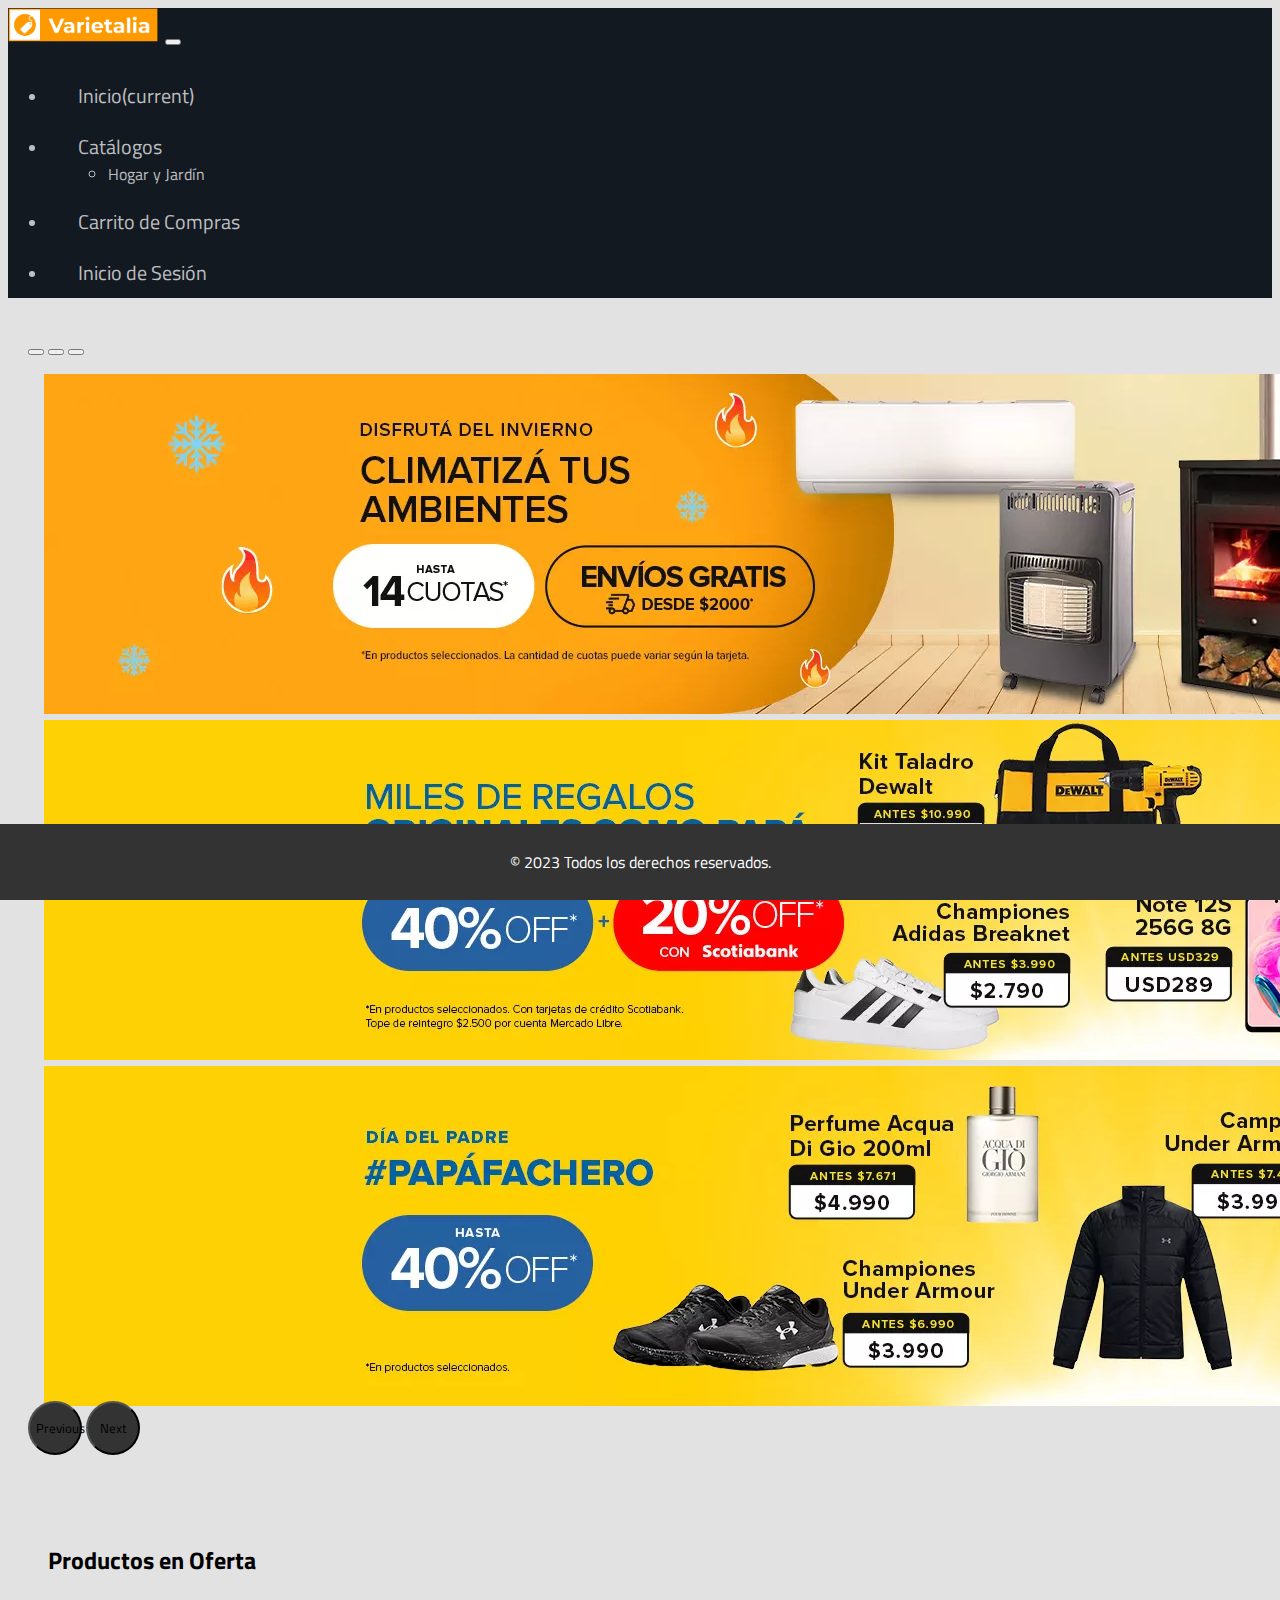
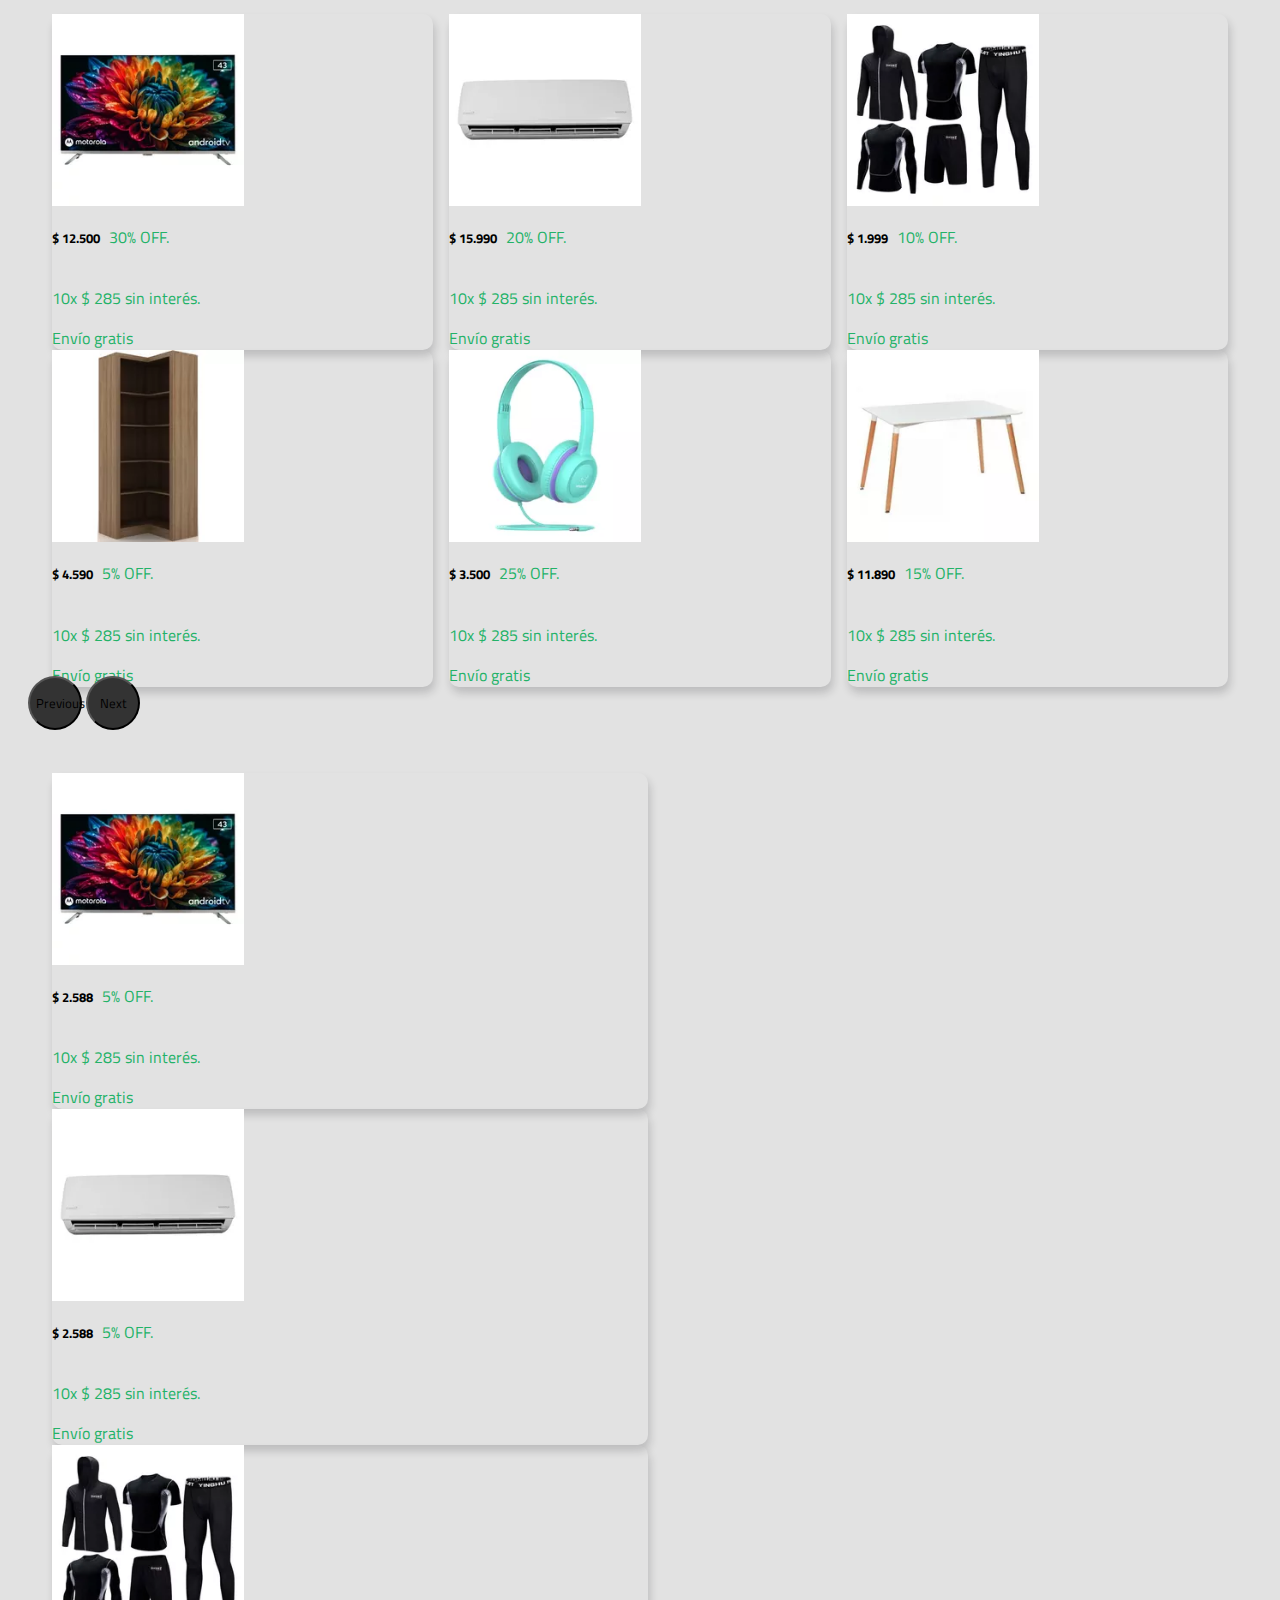
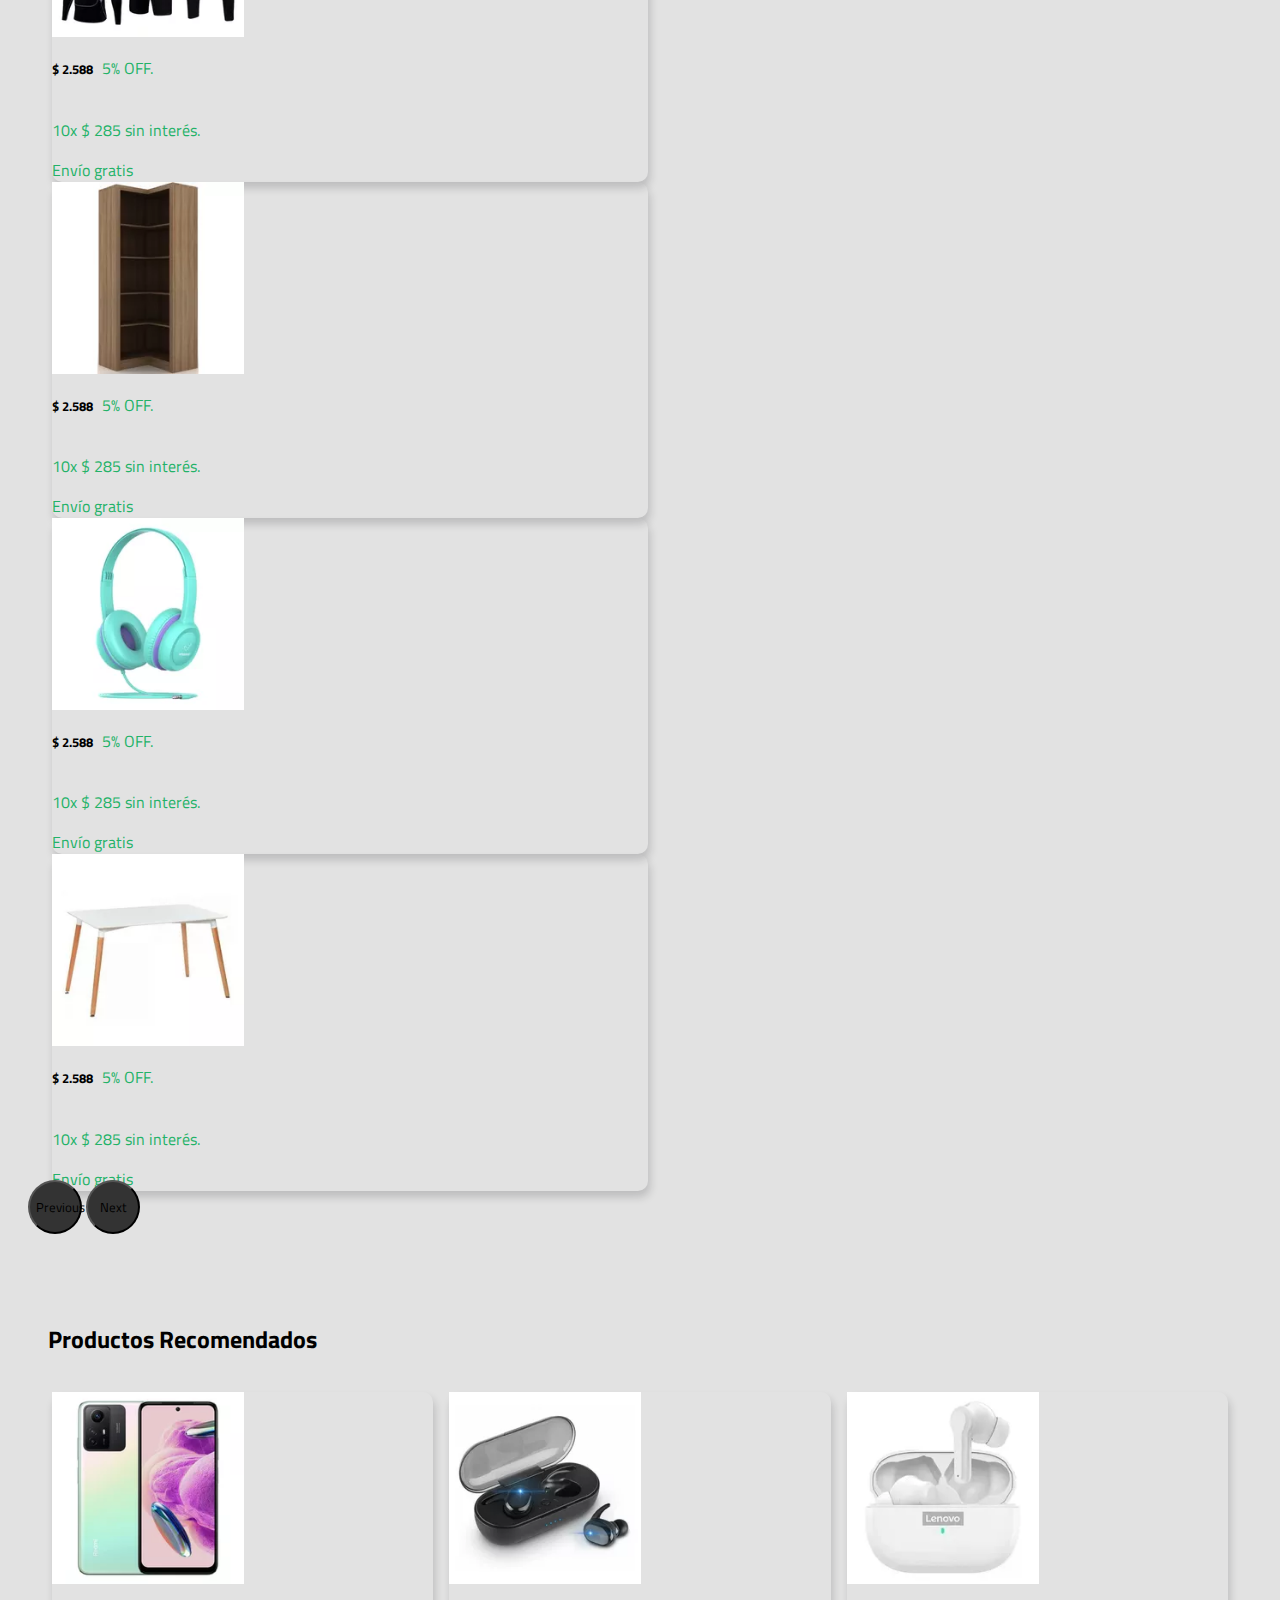
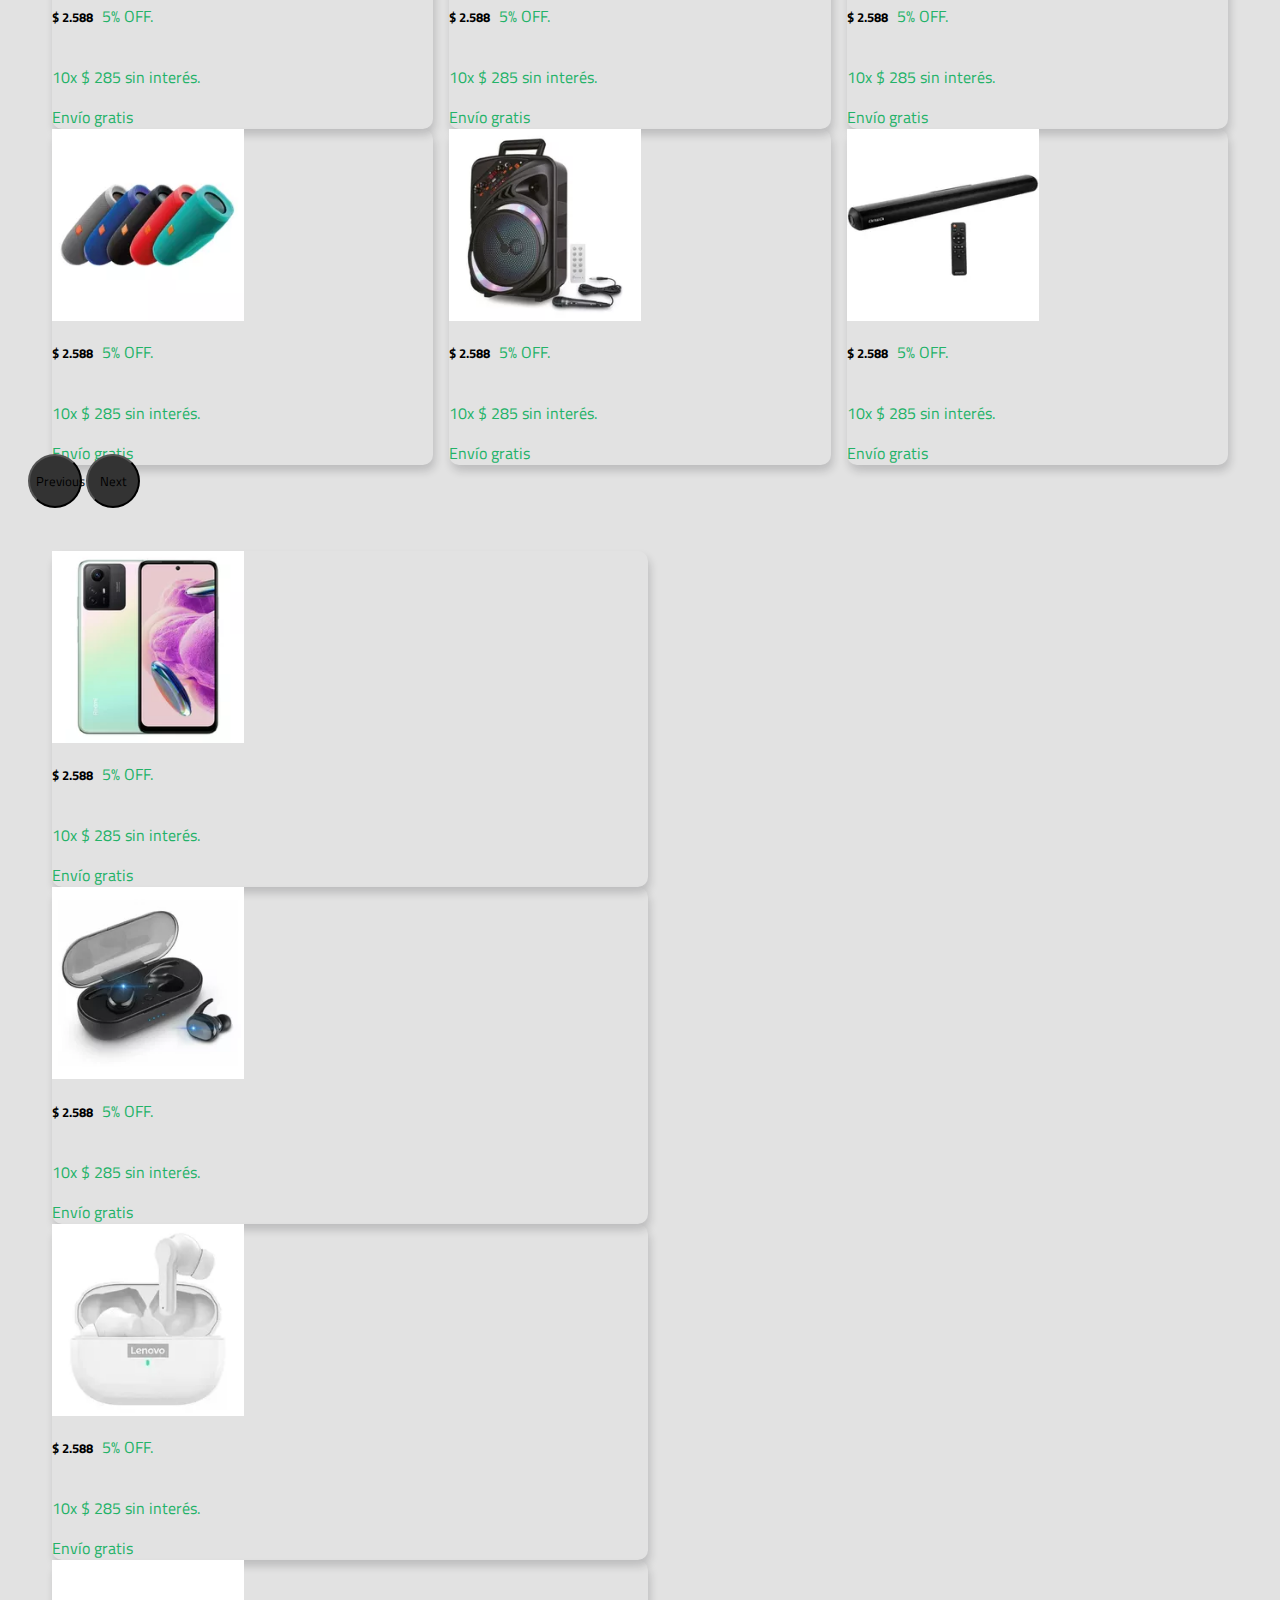
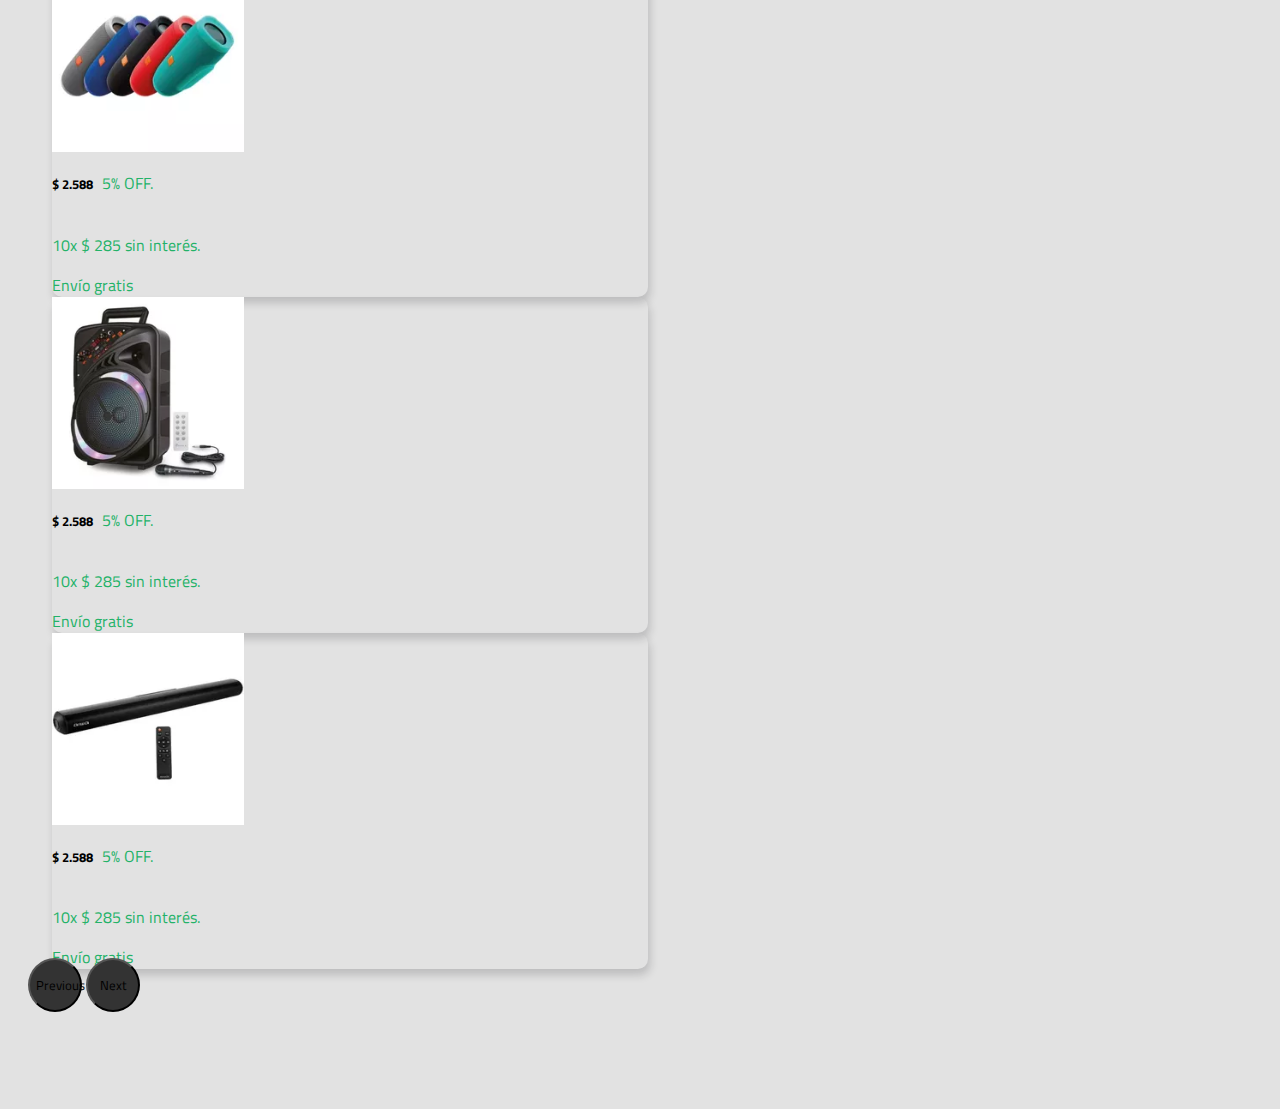
<file: index.html>
<!DOCTYPE html>
<html lang="es">

<head>
  <meta name="viewport" content="width=device-width, initial-scale=1.0">
  <meta http-equiv="X-UA-Compatible" content="ie=edge">
  <meta charset="UTF-8">
  <title>Página de inicio</title>
  <!-- Navbar-->
  <link href="https://cdn.jsdelivr.net/npm/bootstrap@5.2.2/dist/css/bootstrap.min.css" rel="stylesheet"
    integrity="sha384-Zenh87qX5JnK2Jl0vWa8Ck2rdkQ2Bzep5IDxbcnCeuOxjzrPF/et3URy9Bv1WTRi" crossorigin="anonymous">
  <link rel="stylesheet" href="https://use.fontawesome.com/releases/v5.8.1/css/all.css"
    integrity="sha384-50oBUHEmvpQ+1lW4y57PTFmhCaXp0ML5d60M1M7uH2+nqUivzIebhndOJK28anvf" crossorigin="anonymous">
  <!-- Navbar-->

  <!-- Fin banners-->
  <!-- 
<link rel='stylesheet' href='https://cdnjs.cloudflare.com/ajax/libs/twitter-bootstrap/3.3.7/css/bootstrap.min.css'>
-->

  <!-- Fin banners-->
  <link rel="stylesheet" href="styles3.css">

</head>

<body>
  <!-- Navbar -->
  <header>
    <nav class="navbar sticky-top navbar-expand-lg my-navbar">
      <div class="container">
        <a class="navbar-brand" href="index.html">
          <img src="images/logo.png" alt="Logo" class="logo">
        </a>
        <button class="navbar-toggler" type="button" data-toggle="collapse" data-target="#navbarSupportedContent"
          aria-controls="navbarSupportedContent" aria-expanded="false" aria-label="Toggle navigation">
          <i class="fas fa-bars"></i>
        </button>

        <div class="collapse navbar-collapse" id="navbarSupportedContent">
          <ul class="navbar-nav mr-auto w-100 justify-content-end">
            <li class="nav-item active">
              <a class="nav-link" href="index.html">Inicio<span class="sr-only">(current)</span></a>
            </li>
            <li class="nav-item dropdown">
              <a class="nav-link dropdown-toggle" href="#" role="button" data-bs-toggle="dropdown" aria-expanded="false">
                Catálogos
              </a>
              <ul class="dropdown-menu">
                <li><a class="dropdown-item" href="catalogs.html">Hogar y Jardín</a></li>
              </ul>
            </li>
            <li class="nav-item">
              <a class="nav-link" href="cart.html">Carrito de Compras</a>
            </li>
            <li class="nav-item">
              <a class="nav-link" href="login.html">Inicio de Sesión</a>
            </li>
          </ul>
        </div>
      </div>
  </header>
  <!-- Fin Navbar -->

  <section class="container">
    <div id="banner-carousel" class="carousel slide" data-bs-ride="carousel">
      <div class="carousel-indicators">
        <button type="button" data-bs-target="#banner-carousel" data-bs-slide-to="0" class="active" aria-current="true"
          aria-label="Slide 1"></button>
        <button type="button" data-bs-target="#banner-carousel" data-bs-slide-to="1" aria-label="Slide 2"></button>
        <button type="button" data-bs-target="#banner-carousel" data-bs-slide-to="2" aria-label="Slide 3"></button>
      </div>
      <div class="carousel-inner">
        <div class="carousel-item active c-item">
          <img src="images/banner-1.png" class="w-100" />
        </div>
        <div class="carousel-item c-item">
          <img src="images/banner-2.png" class="w-100" />
        </div>
        <div class="carousel-item c-item">
          <img src="images/banner-3.png" class="w-100" />
        </div>
      </div>
      <button class="carousel-control-prev" type="button" data-bs-target="#banner-carousel" data-bs-slide="prev">
        <span class="carousel-control-prev-icon" aria-hidden="true"></span>
        <span class="visually-hidden">Previous</span>
      </button>
      <button class="carousel-control-next" type="button" data-bs-target="#banner-carousel" data-bs-slide="next">
        <span class="carousel-control-next-icon" aria-hidden="true"></span>
        <span class="visually-hidden">Next</span>
      </button>
    </div>
  </section>

  <section class="container">
    <h2>Productos en Oferta</h2>
    <!-- Version desktop -->
    <div id="deals-carousel" class="carousel slide d-none d-sm-block" data-interval="false">
      <div class="carousel-inner">
        <div class="carousel-item active">
          <div class="cards-wrapper">
            <div class="card">
              <div class="image-wrapper">
                <a href="details.html"><img src="images/prod-tv.png" alt="..."></a>
              </div>
              <div class="card-body">
                <h5 class="card-title">$ 12.500</h5>
                <p class="card-text">30% OFF.</p>
                <p class="card-text-bot">10x $ 285 sin interés.</p>
                <p class="card-text-bot">Envío gratis</p>
              </div>
            </div>
            <div class="card">
              <div class="image-wrapper">
                <a href="details.html"><img src="images/prod-air-cond.png" alt="..."></a>
              </div>
              <div class="card-body">
                <h5 class="card-title">$ 15.990</h5>
                <p class="card-text">20% OFF.</p>
                <p class="card-text-bot">10x $ 285 sin interés.</p>
                <p class="card-text-bot">Envío gratis</p>
              </div>
            </div>
            <div class="card">
              <div class="image-wrapper">
                <a href="details.html"><img src="images/prod-.clothing.png" alt="..."></a>
              </div>
              <div class="card-body">
                <h5 class="card-title">$ 1.999</h5>
                <p class="card-text">10% OFF.</p>
                <p class="card-text-bot">10x $ 285 sin interés.</p>
                <p class="card-text-bot">Envío gratis</p>
              </div>
            </div>
          </div>
        </div>
        <div class="carousel-item">
          <div class="cards-wrapper">
            <div class="card">
              <div class="image-wrapper">
                <a href="details.html"><img src="images/prod-bookshelf.png" alt="..."></a>
              </div>
              <div class="card-body">
                <h5 class="card-title">$ 4.590</h5>
                <p class="card-text">5% OFF.</p>
                <p class="card-text-bot">10x $ 285 sin interés.</p>
                <p class="card-text-bot">Envío gratis</p>
              </div>
            </div>
            <div class="card">
              <div class="image-wrapper">
                <a href="details.html"><img src="images/prod-headphone.png" alt="..."></a>
              </div>
              <div class="card-body">
                <h5 class="card-title">$ 3.500</h5>
                <p class="card-text">25% OFF.</p>
                <p class="card-text-bot">10x $ 285 sin interés.</p>
                <p class="card-text-bot">Envío gratis</p>
              </div>
            </div>
            <div class="card">
              <div class="image-wrapper">
                <a href="details.html"><img src="images/prod-table.png" alt="..."></a>
              </div>
              <div class="card-body">
                <h5 class="card-title">$ 11.890</h5>
                <p class="card-text">15% OFF.</p>
                <p class="card-text-bot">10x $ 285 sin interés.</p>
                <p class="card-text-bot">Envío gratis</p>
              </div>
            </div>
          </div>
        </div>
      </div>
      <button class="carousel-control-prev" type="button" data-bs-target="#deals-carousel" data-bs-slide="prev">
        <span class="carousel-control-prev-icon" aria-hidden="true"></span>
        <span class="visually-hidden">Previous</span>
      </button>
      <button class="carousel-control-next" type="button" data-bs-target="#deals-carousel" data-bs-slide="next">
        <span class="carousel-control-next-icon" aria-hidden="true"></span>
        <span class="visually-hidden">Next</span>
      </button>
    </div>

    <!-- Version mobile -->
    <div id="deals-carousel-mobile" class="carousel slide d-sm-none" data-interval="false">
      <div class="carousel-inner">
        <div class="carousel-item active">
          <div class="card">
            <div class="image-wrapper">
              <a href="details.html"><img src="images/prod-tv.png" alt="..." class="card-img-top"></a>
            </div>
            <div class="card-body">
              <h5 class="card-title">$ 2.588</h5>
              <p class="card-text">5% OFF.</p>
              <p class="card-text-bot">10x $ 285 sin interés.</p>
              <p class="card-text-bot">Envío gratis</p>
            </div>
          </div>         
        </div>
        <div class="carousel-item">
          <div class="card">
            <div class="image-wrapper">
              <a href="details.html"><img src="images/prod-air-cond.png" class="card-img-top" alt="..."></a>
            </div>
            <div class="card-body">
              <h5 class="card-title">$ 2.588</h5>
              <p class="card-text">5% OFF.</p>
              <p class="card-text-bot">10x $ 285 sin interés.</p>
              <p class="card-text-bot">Envío gratis</p>
            </div>
          </div>
        </div>
        <div class="carousel-item">
          <div class="card">
            <div class="image-wrapper">
              <a href="details.html"><img src="images/prod-.clothing.png" class="card-img-top" alt="..."></a>
            </div>
            <div class="card-body">
              <h5 class="card-title">$ 2.588</h5>
              <p class="card-text">5% OFF.</p>
              <p class="card-text-bot">10x $ 285 sin interés.</p>
              <p class="card-text-bot">Envío gratis</p>
            </div>
          </div>
        </div>
        <div class="carousel-item">
          <div class="card">
            <div class="image-wrapper">
              <a href="details.html"><img src="images/prod-bookshelf.png" class="card-img-top" alt="..."></a>
            </div>
            <div class="card-body">
              <h5 class="card-title">$ 2.588</h5>
              <p class="card-text">5% OFF.</p>
              <p class="card-text-bot">10x $ 285 sin interés.</p>
              <p class="card-text-bot">Envío gratis</p>
            </div>
          </div>
        </div>
        <div class="carousel-item">
          <div class="card">
            <div class="image-wrapper">
              <a href="details.html"><img src="images/prod-headphone.png" class="card-img-top" alt="..."></a>
            </div>
            <div class="card-body">
              <h5 class="card-title">$ 2.588</h5>
              <p class="card-text">5% OFF.</p>
              <p class="card-text-bot">10x $ 285 sin interés.</p>
              <p class="card-text-bot">Envío gratis</p>
            </div>
          </div>
        </div>
        <div class="carousel-item">
          <div class="card">
            <div class="image-wrapper">
              <a href="details.html"><img src="images/prod-table.png" class="card-img-top" alt="..."></a>
            </div>
            <div class="card-body">
              <h5 class="card-title">$ 2.588</h5>
              <p class="card-text">5% OFF.</p>
              <p class="card-text-bot">10x $ 285 sin interés.</p>
              <p class="card-text-bot">Envío gratis</p>
            </div>
          </div>
        </div>
      </div>
      <button class="carousel-control-prev" type="button" data-bs-target="#deals-carousel-mobile" data-bs-slide="prev">
        <span class="carousel-control-prev-icon" aria-hidden="true"></span>
        <span class="visually-hidden">Previous</span>
      </button>
      <button class="carousel-control-next" type="button" data-bs-target="#deals-carousel-mobile" data-bs-slide="next">
        <span class="carousel-control-next-icon" aria-hidden="true"></span>
        <span class="visually-hidden">Next</span>
      </button>
    </div>
  </section>
  <!-- Fin Version mobile -->

  <section class="container">
    <h2>Productos Recomendados</h2>
    <div id="recommended-carousel" class="carousel slide d-none d-sm-block" data-interval="false">
      <div class="carousel-inner">
        <div class="carousel-item active">
          <div class="cards-wrapper">
            <div class="card">
              <div class="image-wrapper">
                <a href="details.html"><img src="images/prod-phone.png" alt="..."></a>
              </div>
              <div class="card-body">
                <h5 class="card-title">$ 2.588</h5>
                <p class="card-text">5% OFF.</p>
                <p class="card-text-bot">10x $ 285 sin interés.</p>
                <p class="card-text-bot">Envío gratis</p>
              </div>
            </div>
            <div class="card">
              <div class="image-wrapper">
                <a href="details.html"><img src="images/prod-in-ear-1.png" alt="..."></a>
              </div>
              <div class="card-body">
                <h5 class="card-title">$ 2.588</h5>
                <p class="card-text">5% OFF.</p>
                <p class="card-text-bot">10x $ 285 sin interés.</p>
                <p class="card-text-bot">Envío gratis</p>
              </div>
            </div>
            <div class="card">
              <div class="image-wrapper">
                <a href="details.html"><img src="images/prod-in-ear-2.png" alt="..."></a>
              </div>
              <div class="card-body">
                <h5 class="card-title">$ 2.588</h5>
                <p class="card-text">5% OFF.</p>
                <p class="card-text-bot">10x $ 285 sin interés.</p>
                <p class="card-text-bot">Envío gratis</p>
              </div>
            </div>
          </div>
        </div>
        <div class="carousel-item">
          <div class="cards-wrapper">
            <div class="card">
              <div class="image-wrapper">
                <a href="details.html"><img src="images/prod-speaker.png" alt="..."></a>
              </div>
              <div class="card-body">
                <h5 class="card-title">$ 2.588</h5>
                <p class="card-text">5% OFF.</p>
                <p class="card-text-bot">10x $ 285 sin interés.</p>
                <p class="card-text-bot">Envío gratis</p>
              </div>
            </div>
            <div class="card">
              <div class="image-wrapper">
                <a href="details.html"><img src="images/prod-speaker-2.png" alt="..."></a>
              </div>
              <div class="card-body">
                <h5 class="card-title">$ 2.588</h5>
                <p class="card-text">5% OFF.</p>
                <p class="card-text-bot">10x $ 285 sin interés.</p>
                <p class="card-text-bot">Envío gratis</p>
              </div>
            </div>
            <div class="card">
              <div class="image-wrapper">
                <a href="details.html"><img src="images/prod-soundbar.png" alt="..."></a>
              </div>
              <div class="card-body">
                <h5 class="card-title">$ 2.588</h5>
                <p class="card-text">5% OFF.</p>
                <p class="card-text-bot">10x $ 285 sin interés.</p>
                <p class="card-text-bot">Envío gratis</p>
              </div>
            </div>
          </div>
        </div>
      </div>
      <button class="carousel-control-prev" type="button" data-bs-target="#recommended-carousel" data-bs-slide="prev">
        <span class="carousel-control-prev-icon" aria-hidden="true"></span>
        <span class="visually-hidden">Previous</span>
      </button>
      <button class="carousel-control-next" type="button" data-bs-target="#recommended-carousel" data-bs-slide="next">
        <span class="carousel-control-next-icon" aria-hidden="true"></span>
        <span class="visually-hidden">Next</span>
      </button>
    </div>

    <!-- Version mobile -->

    <div id="recommended-carousel-mobile" class="carousel slide d-sm-none" data-interval="false">
      <div class="carousel-inner">
        <div class="carousel-item active">
          <div class="card">
            <div class="image-wrapper">
              <a href="details.html"><img src="images/prod-phone.png" class="card-img-top" alt="..."></a>
            </div>
            <div class="card-body">
              <h5 class="card-title">$ 2.588</h5>
              <p class="card-text">5% OFF.</p>
              <p class="card-text-bot">10x $ 285 sin interés.</p>
              <p class="card-text-bot">Envío gratis</p>
            </div>
          </div>         
        </div>
        <div class="carousel-item">
          <div class="card">
            <div class="image-wrapper">
              <a href="details.html"><img src="images/prod-in-ear-1.png" class="card-img-top" alt="..."></a>
            </div>
            <div class="card-body">
              <h5 class="card-title">$ 2.588</h5>
              <p class="card-text">5% OFF.</p>
              <p class="card-text-bot">10x $ 285 sin interés.</p>
              <p class="card-text-bot">Envío gratis</p>
            </div>
          </div>
        </div>
        <div class="carousel-item">
          <div class="card">
            <div class="image-wrapper">
              <a href="details.html"><img src="images/prod-in-ear-2.png" class="card-img-top" alt="..."></a>
            </div>
            <div class="card-body">
              <h5 class="card-title">$ 2.588</h5>
              <p class="card-text">5% OFF.</p>
              <p class="card-text-bot">10x $ 285 sin interés.</p>
              <p class="card-text-bot">Envío gratis</p>
            </div>
          </div>
        </div>
        <div class="carousel-item">
          <div class="card">
            <div class="image-wrapper">
              <a href="details.html"><img src="images/prod-speaker.png" class="card-img-top" alt="..."></a>
            </div>
            <div class="card-body">
              <h5 class="card-title">$ 2.588</h5>
              <p class="card-text">5% OFF.</p>
              <p class="card-text-bot">10x $ 285 sin interés.</p>
              <p class="card-text-bot">Envío gratis</p>
            </div>
          </div>
        </div>
        <div class="carousel-item">
          <div class="card">
            <div class="image-wrapper">
              <a href="details.html"><img src="images/prod-speaker-2.png" class="card-img-top" alt="..."></a>
            </div>
            <div class="card-body">
              <h5 class="card-title">$ 2.588</h5>
              <p class="card-text">5% OFF.</p>
              <p class="card-text-bot">10x $ 285 sin interés.</p>
              <p class="card-text-bot">Envío gratis</p>
            </div>
          </div>
        </div>
        <div class="carousel-item">
          <div class="card">
            <div class="image-wrapper">
              <a href="details.html"><img src="images/prod-soundbar.png" class="card-img-top" alt="..."></a>
            </div>
            <div class="card-body">
              <h5 class="card-title">$ 2.588</h5>
              <p class="card-text">5% OFF.</p>
              <p class="card-text-bot">10x $ 285 sin interés.</p>
              <p class="card-text-bot">Envío gratis</p>
            </div>
          </div>
        </div>
      </div>
      <button class="carousel-control-prev" type="button" data-bs-target="#recommended-carousel-mobile" data-bs-slide="prev">
        <span class="carousel-control-prev-icon" aria-hidden="true"></span>
        <span class="visually-hidden">Previous</span>
      </button>
      <button class="carousel-control-next" type="button" data-bs-target="#recommended-carousel-mobile" data-bs-slide="next">
        <span class="carousel-control-next-icon" aria-hidden="true"></span>
        <span class="visually-hidden">Next</span>
      </button>
    </div>
  </section>

  <footer>
    <p>&copy; 2023 Todos los derechos reservados.</p>
  </footer>

  <!-- Navbar-->
  <script src="https://code.jquery.com/jquery-3.3.1.slim.min.js"
    integrity="sha384-q8i/X+965DzO0rT7abK41JStQIAqVgRVzpbzo5smXKp4YfRvH+8abtTE1Pi6jizo"
    crossorigin="anonymous"></script>
  <script src="https://cdnjs.cloudflare.com/ajax/libs/popper.js/1.14.3/umd/popper.min.js"></script>
  <script src="https://stackpath.bootstrapcdn.com/bootstrap/4.1.3/js/bootstrap.min.js"></script>

  <!-- Fin Navbar-->

  <!-- Carousel -->
  <script src="https://cdn.jsdelivr.net/npm/bootstrap@5.3.0/dist/js/bootstrap.bundle.min.js"></script>
  <!-- Fin Carousel -->
</body>

</html>
</file>
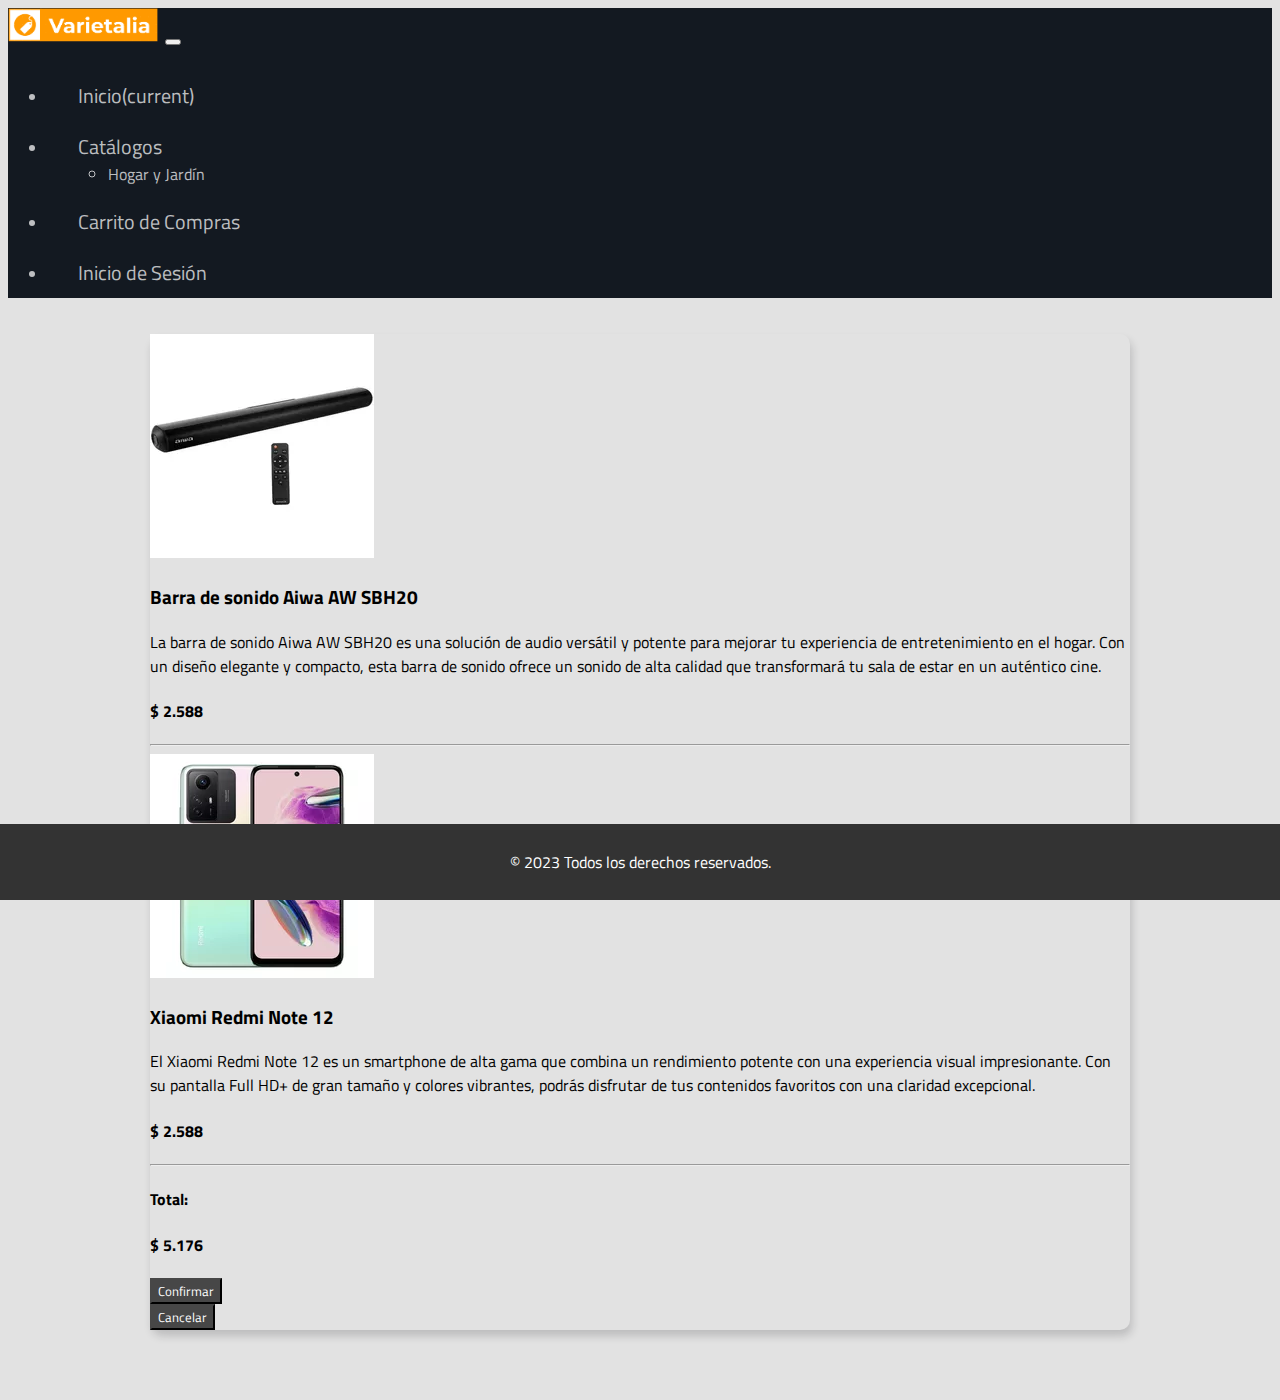
<file: cart.html>
<!DOCTYPE html>
<html lang="es">

<head>
  <meta name="viewport" content="width=device-width, initial-scale=1.0">
  <meta http-equiv="X-UA-Compatible" content="ie=edge">
  <meta charset="UTF-8">
  <title>Carrito de Compras</title>
  <!-- Navbar-->
  <link href="https://cdn.jsdelivr.net/npm/bootstrap@5.2.2/dist/css/bootstrap.min.css" rel="stylesheet"
    integrity="sha384-Zenh87qX5JnK2Jl0vWa8Ck2rdkQ2Bzep5IDxbcnCeuOxjzrPF/et3URy9Bv1WTRi" crossorigin="anonymous">
  <link rel="stylesheet" href="https://use.fontawesome.com/releases/v5.8.1/css/all.css"
    integrity="sha384-50oBUHEmvpQ+1lW4y57PTFmhCaXp0ML5d60M1M7uH2+nqUivzIebhndOJK28anvf" crossorigin="anonymous">
  <!-- Navbar-->
  <link rel="stylesheet" type="text/css" href="styles3.css">
</head>

<body>
  <!-- Navbar -->
  <header>
    <nav class="navbar sticky-top navbar-expand-lg my-navbar">
      <div class="container">
        <a class="navbar-brand" href="index.html">
          <img src="images/logo.png" alt="Logo" class="logo">
        </a>
        <button class="navbar-toggler" type="button" data-toggle="collapse" data-target="#navbarSupportedContent"
          aria-controls="navbarSupportedContent" aria-expanded="false" aria-label="Toggle navigation">
          <i class="fas fa-bars"></i>
        </button>

        <div class="collapse navbar-collapse" id="navbarSupportedContent">
          <ul class="navbar-nav mr-auto w-100 justify-content-end">
            <li class="nav-item active">
              <a class="nav-link" href="index.html">Inicio<span class="sr-only">(current)</span></a>
            </li>
            <li class="nav-item dropdown">
              <a class="nav-link dropdown-toggle" href="#" role="button" data-bs-toggle="dropdown" aria-expanded="false">
                Catálogos
              </a>
              <ul class="dropdown-menu">
                <li><a class="dropdown-item" href="catalogs.html">Hogar y Jardín</a></li>
              </ul>
            </li>
            <li class="nav-item">
              <a class="nav-link" href="cart.html">Carrito de Compras</a>
            </li>
            <li class="nav-item">
              <a class="nav-link" href="login.html">Inicio de Sesión</a>
            </li>
          </ul>
        </div>
      </div>
  </header>
  <!-- Fin Navbar -->

  <section class="container my-5 ">
    <div class="cart-wrapper card">
      <div class="row">
        <div class="col-lg-2 ">
          <img src="images/prod-soundbar.png" class="img-fluid details-img" />
        </div>
        <div class="col-lg-7 ">
          <h3>Barra de sonido Aiwa AW SBH20</h3>
          <p class="desc-prod-cart">La barra de sonido Aiwa AW SBH20 es una solución de audio versátil y potente para mejorar tu experiencia de entretenimiento en el hogar. Con un diseño elegante y compacto, esta barra de sonido ofrece un sonido de alta calidad que transformará tu sala de estar en un auténtico cine.</p>
        </div>
        <div class="col-lg-3 d-flex align-items-center">
          <h4>$ 2.588</h4>
        </div>
      </div>
      <hr>
      <div class="row">
        <div class="col-lg-2 ">
          <img src="images/prod-phone.png" class="img-fluid details-img" />
        </div>
        
        <div class="col-lg-7 ">
          <h3>Xiaomi Redmi Note 12</h3>
          <p class="desc-prod-cart">El Xiaomi Redmi Note 12 es un smartphone de alta gama que combina un rendimiento potente con una experiencia visual impresionante. Con su pantalla Full HD+ de gran tamaño y colores vibrantes, podrás disfrutar de tus contenidos favoritos con una claridad excepcional.</p>
        </div>
        <div class="col-lg-3  d-flex align-items-center">
          <h4>$ 2.588</h4>
        </div>
      </div>
      <hr>
      <div class="row justify-content-end">
        <div class="col-lg-1 ">
          <h4>Total:</h4>
        </div>
        <div class="col-lg-3 ">
          <h4>$ 5.176</h4>
        </div>
      </div>
      <div class="row justify-content-end">
        <div class="col-lg-2 ">
          <button type="submit" class="btn btn-primary btn-lg">Confirmar</button>
          
        </div>
        <div class="col-lg-2 ">
          <button type="submit" class="btn btn-primary btn-lg">Cancelar</button>
          
        </div>
      </div>
      
    </div>

  </section>




  <footer>
    <p>&copy; 2023 Todos los derechos reservados.</p>
  </footer>

  <!-- Navbar-->
  <script src="https://code.jquery.com/jquery-3.3.1.slim.min.js"
    integrity="sha384-q8i/X+965DzO0rT7abK41JStQIAqVgRVzpbzo5smXKp4YfRvH+8abtTE1Pi6jizo"
    crossorigin="anonymous"></script>
  <script src="https://cdnjs.cloudflare.com/ajax/libs/popper.js/1.14.3/umd/popper.min.js"></script>
  <script src="https://stackpath.bootstrapcdn.com/bootstrap/4.1.3/js/bootstrap.min.js"></script>

  <!-- Fin Navbar-->
</body>

</html>
</file>
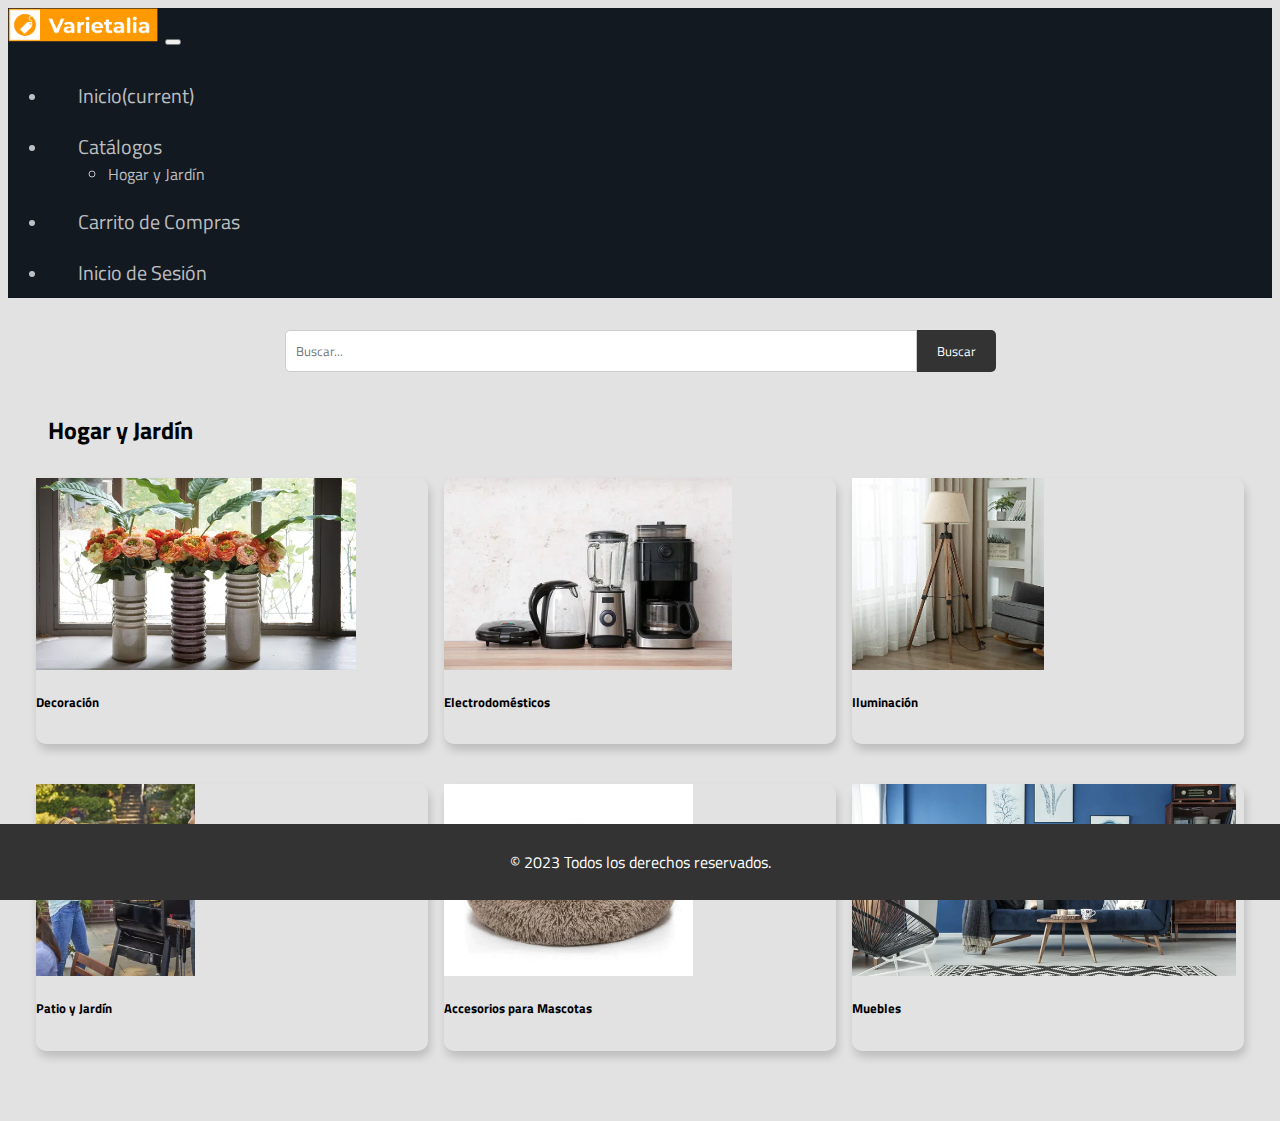
<file: catalogs.html>
<!DOCTYPE html>
<html lang="es">

<head>
  <meta name="viewport" content="width=device-width, initial-scale=1.0">
  <meta http-equiv="X-UA-Compatible" content="ie=edge">
  <meta charset="UTF-8">
  <title>Catálogo</title>
  <!-- Navbar-->
  <link href="https://cdn.jsdelivr.net/npm/bootstrap@5.2.2/dist/css/bootstrap.min.css" rel="stylesheet"
    integrity="sha384-Zenh87qX5JnK2Jl0vWa8Ck2rdkQ2Bzep5IDxbcnCeuOxjzrPF/et3URy9Bv1WTRi" crossorigin="anonymous">
  <link rel="stylesheet" href="https://use.fontawesome.com/releases/v5.8.1/css/all.css"
    integrity="sha384-50oBUHEmvpQ+1lW4y57PTFmhCaXp0ML5d60M1M7uH2+nqUivzIebhndOJK28anvf" crossorigin="anonymous">
  <!-- Navbar-->
  <link rel="stylesheet" type="text/css" href="styles3.css">
</head>

<body>
  <!-- Navbar -->
  <header>
    <nav class="navbar sticky-top navbar-expand-lg my-navbar">
      <div class="container">
        <a class="navbar-brand" href="index.html">
          <img src="images/logo.png" alt="Logo" class="logo">
        </a>
        <button class="navbar-toggler" type="button" data-toggle="collapse" data-target="#navbarSupportedContent"
          aria-controls="navbarSupportedContent" aria-expanded="false" aria-label="Toggle navigation">
          <i class="fas fa-bars"></i>
        </button>

        <div class="collapse navbar-collapse" id="navbarSupportedContent">
          <ul class="navbar-nav mr-auto w-100 justify-content-end">
            <li class="nav-item active">
              <a class="nav-link" href="index.html">Inicio<span class="sr-only">(current)</span></a>
            </li>
            <li class="nav-item dropdown">
              <a class="nav-link dropdown-toggle" href="#" role="button" data-bs-toggle="dropdown" aria-expanded="false">
                Catálogos
              </a>
              <ul class="dropdown-menu">
                <li><a class="dropdown-item" href="catalogs.html">Hogar y Jardín</a></li>
              </ul>
            </li>
            <li class="nav-item">
              <a class="nav-link" href="cart.html">Carrito de Compras</a>
            </li>
            <li class="nav-item">
              <a class="nav-link" href="login.html">Inicio de Sesión</a>
            </li>
          </ul>
        </div>
      </div>

  </header>
  <!-- Fin Navbar-->
  <!-- TODO: hacer full responsive-->
  <div class="top-bar">
    <div class="search-bar">
      <input type="text" placeholder="Buscar...">
      <button type="submit">Buscar</button>
    </div>
  </div>

  <section class="container">
    <h2 class="text-center cat-title">Hogar y Jardín</h2>
    <div class="cards-wrapper">
      <div class="card">
        <div class="image-wrapper">
          <img src="images/cat-decor.png" alt="...">
        </div>
        <div class="card-body">
          <h5 class="cat-title text-center">Decoración</h5>
        </div>
      </div>
      <div class="card">
        <div class="image-wrapper">
          <img src="images/cat-electro.png" alt="...">
        </div>
        <div class="card-body">
          <h5 class="cat-title text-center">Electrodomésticos</h5>
        </div>
      </div>
      <div class="card">
        <div class="image-wrapper">
         <img src="images/cat-ilu.jpg" alt="...">
        </div>
        <div class="card-body">
          <h5 class="cat-title text-center">Iluminación</h5>
        </div>
      </div>
    </div>
  </section>

  <section class="container">
    <div class="cards-wrapper">
      <div class="card">
        <div class="image-wrapper">
          <img src="images/cat-jardin.png" alt="..." >
        </div>
        <div class="card-body">
          <h5 class="cat-title text-center">Patio y Jardín</h5>
        </div>
      </div>
      <div class="card">
        <div class="image-wrapper">
          <img src="images/cat-mascota.png" alt="...">
        </div>
        <div class="card-body">
          <h5 class="cat-title text-center">Accesorios para Mascotas</h5>
        </div>
      </div>
      <div class="card">
        <div class="image-wrapper">
         <img src="images/cat-muebles.png" alt="...">
        </div>
        <div class="card-body">
          <h5 class="cat-title text-center">Muebles</h5>
        </div>
      </div>
    </div>
  </section>

  <footer>
    <p>&copy; 2023 Todos los derechos reservados.</p>
  </footer>

  <!-- Navbar-->
  <script src="https://code.jquery.com/jquery-3.3.1.slim.min.js"
    integrity="sha384-q8i/X+965DzO0rT7abK41JStQIAqVgRVzpbzo5smXKp4YfRvH+8abtTE1Pi6jizo"
    crossorigin="anonymous"></script>
  <script src="https://cdnjs.cloudflare.com/ajax/libs/popper.js/1.14.3/umd/popper.min.js"></script>
  <script src="https://stackpath.bootstrapcdn.com/bootstrap/4.1.3/js/bootstrap.min.js"></script>

  <!-- Fin Navbar-->

  <!-- Carousel -->
  <script src="https://cdn.jsdelivr.net/npm/bootstrap@5.3.0/dist/js/bootstrap.bundle.min.js"></script>
  <!-- Fin Carousel -->
</body>

</html>
</file>
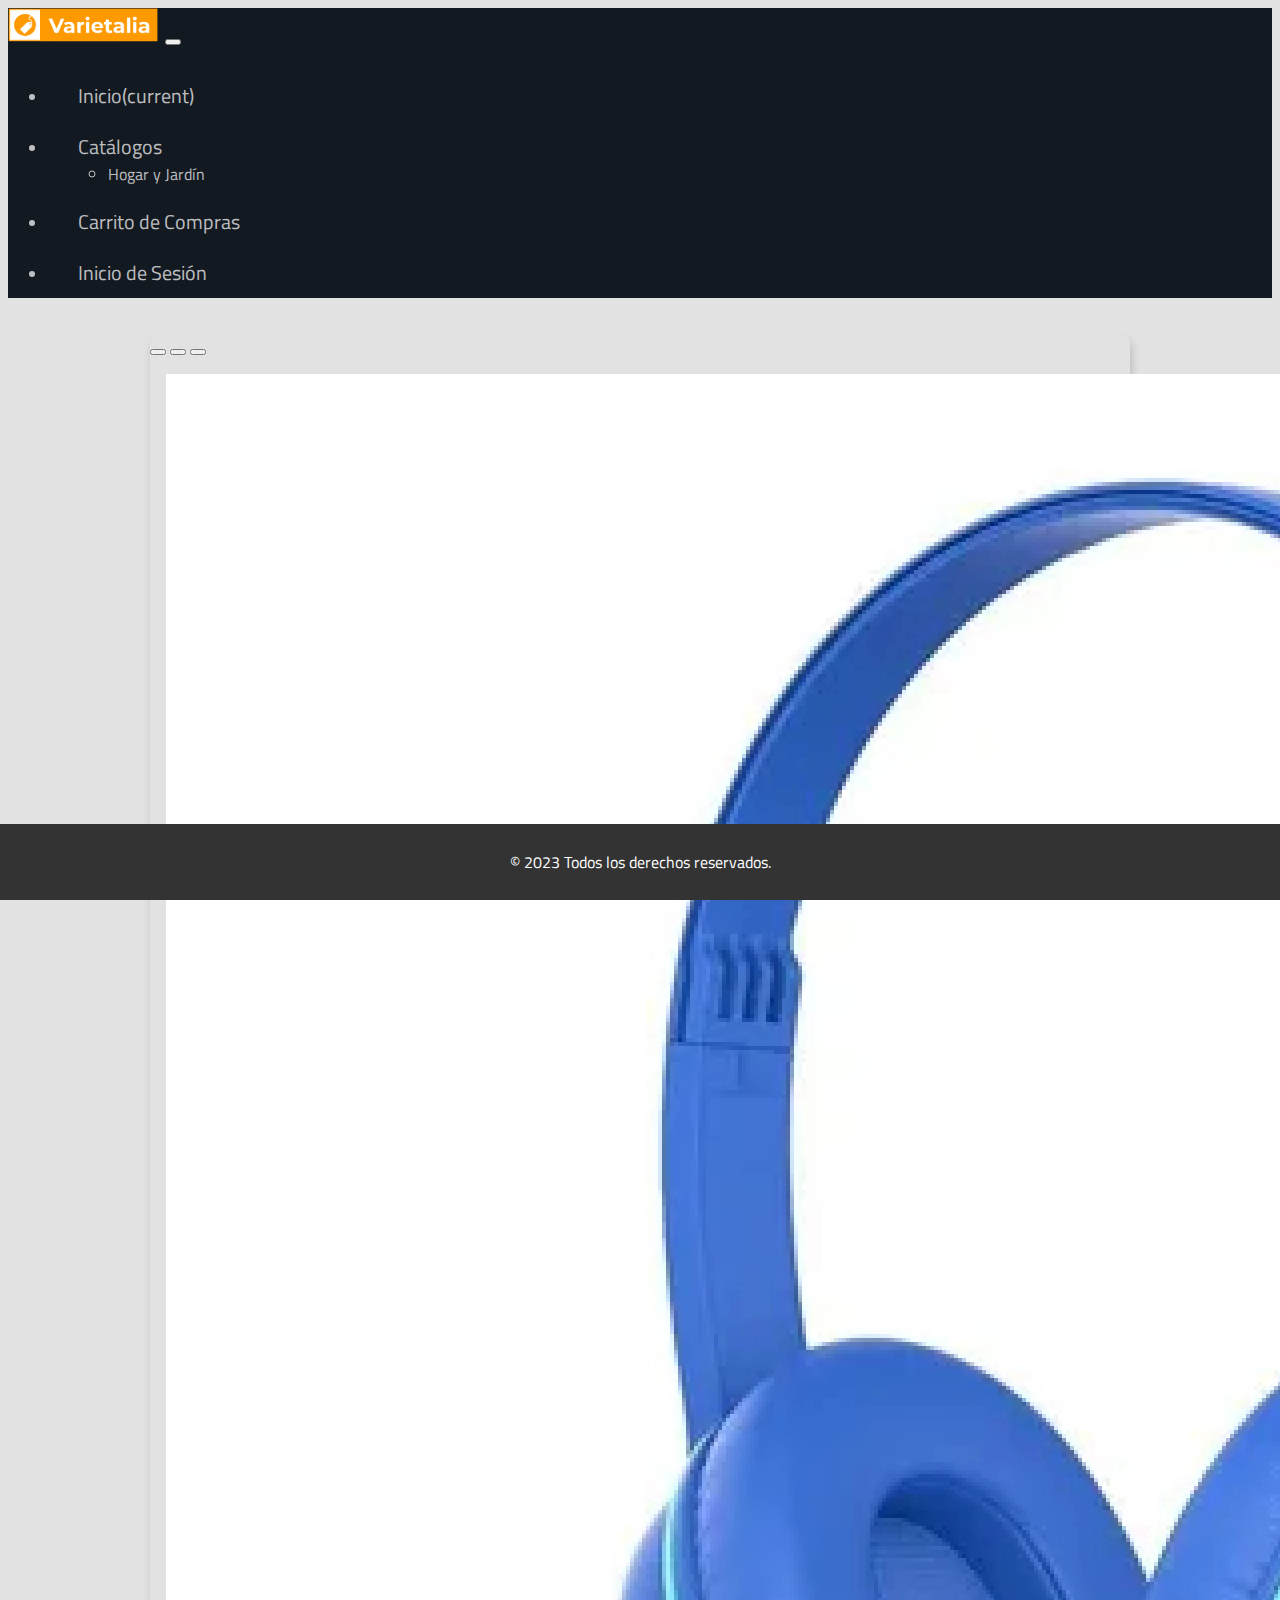
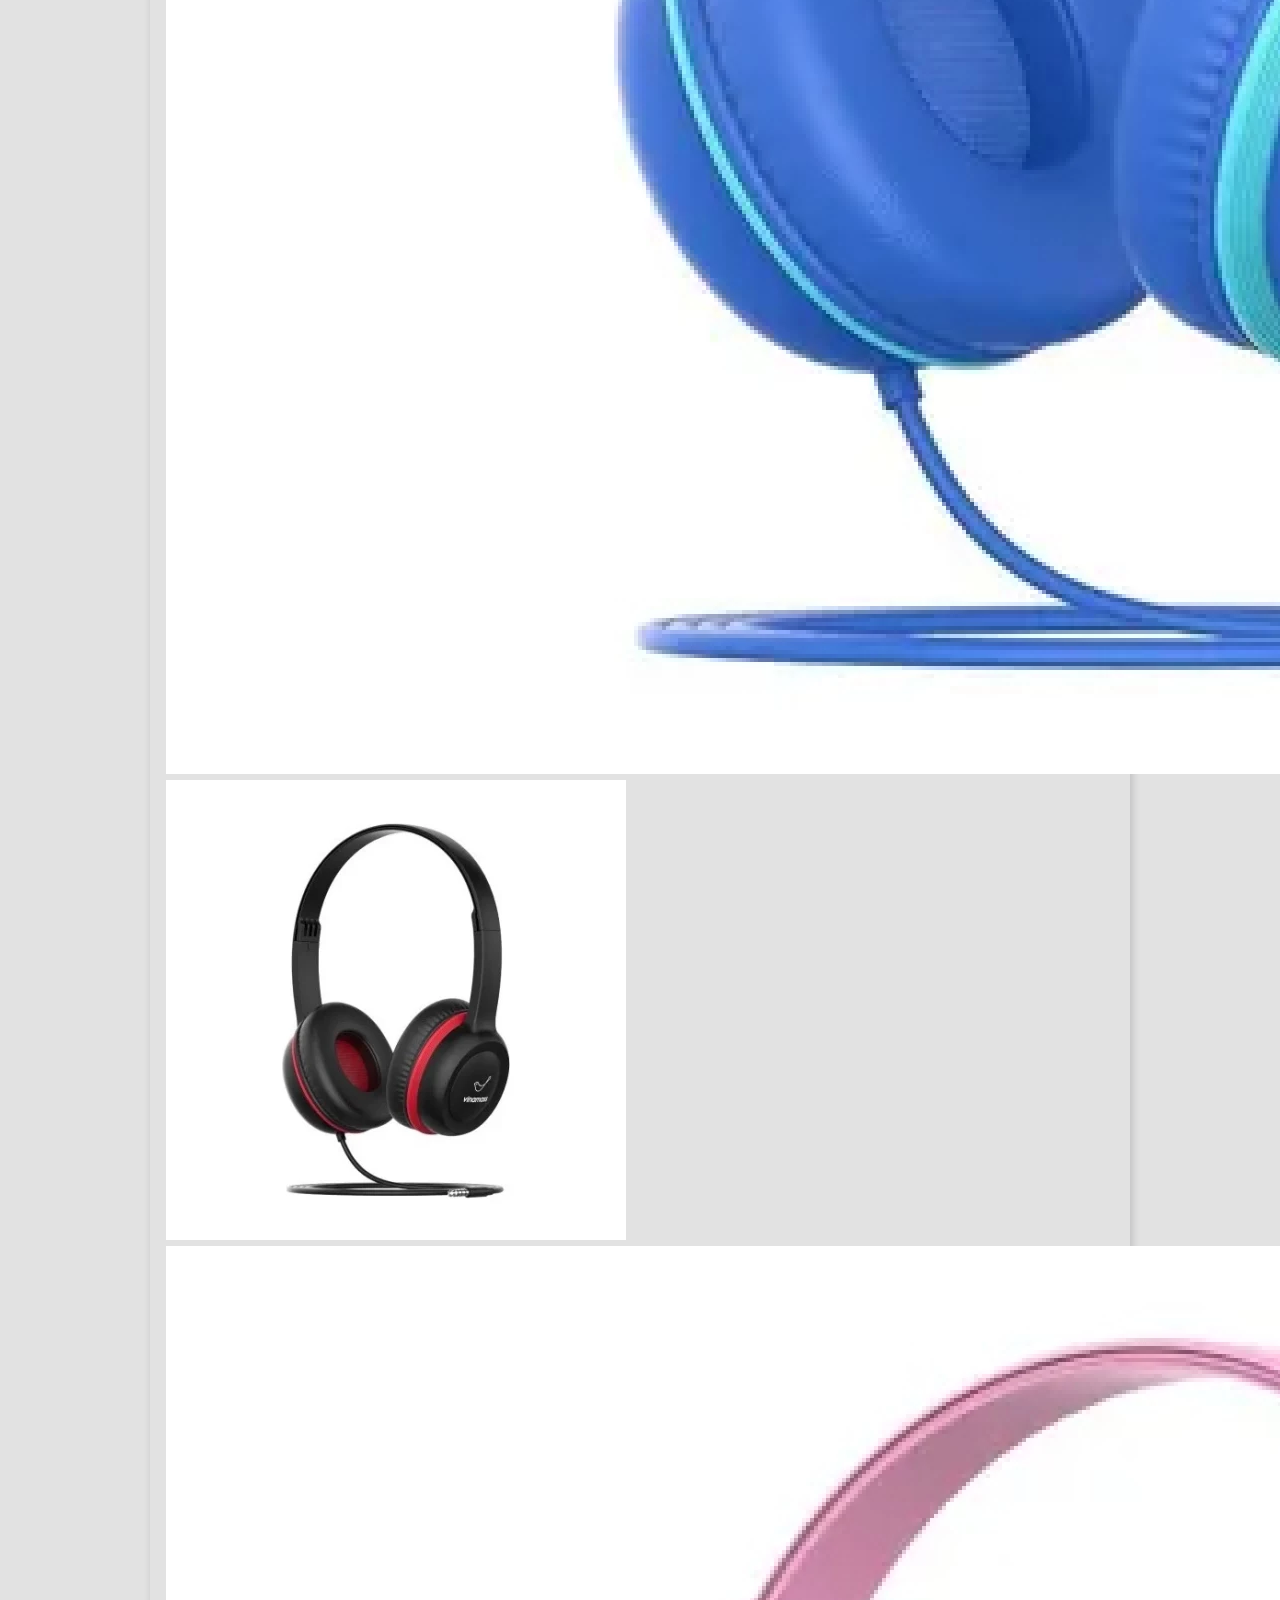
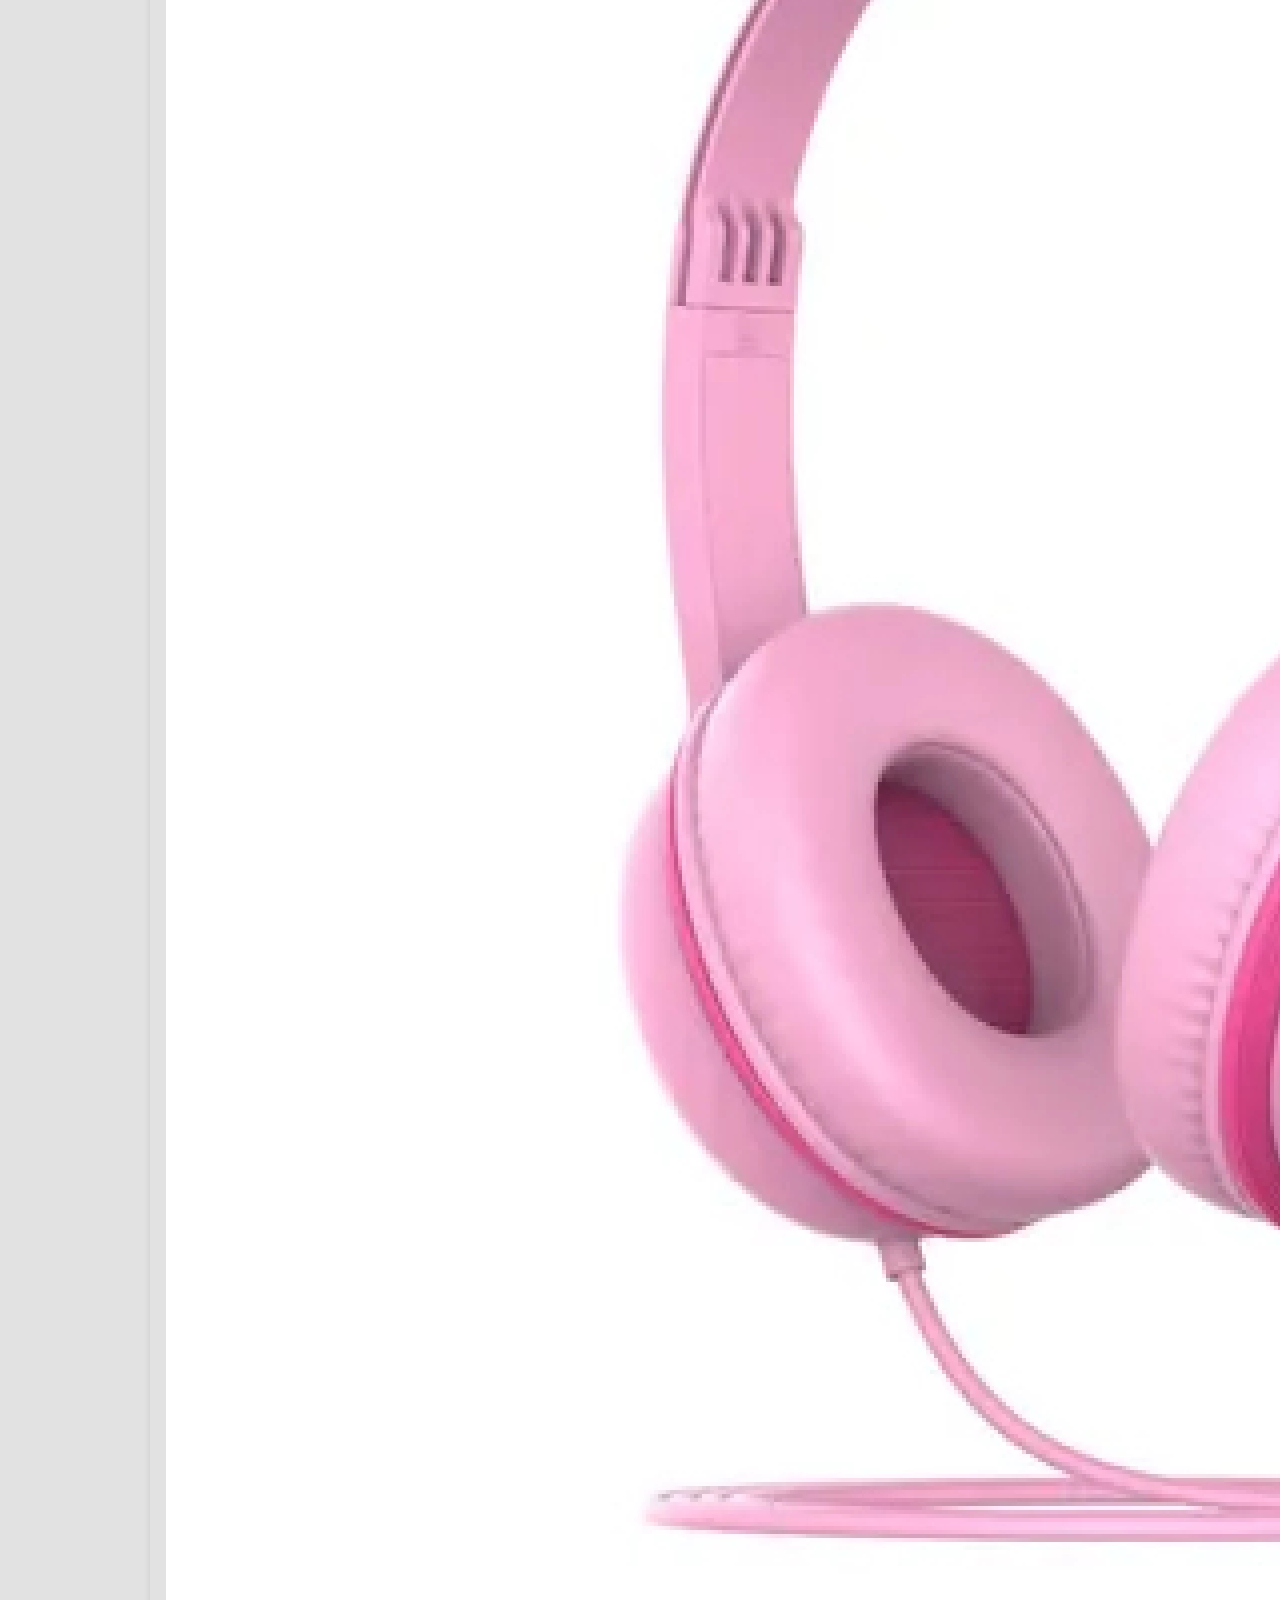
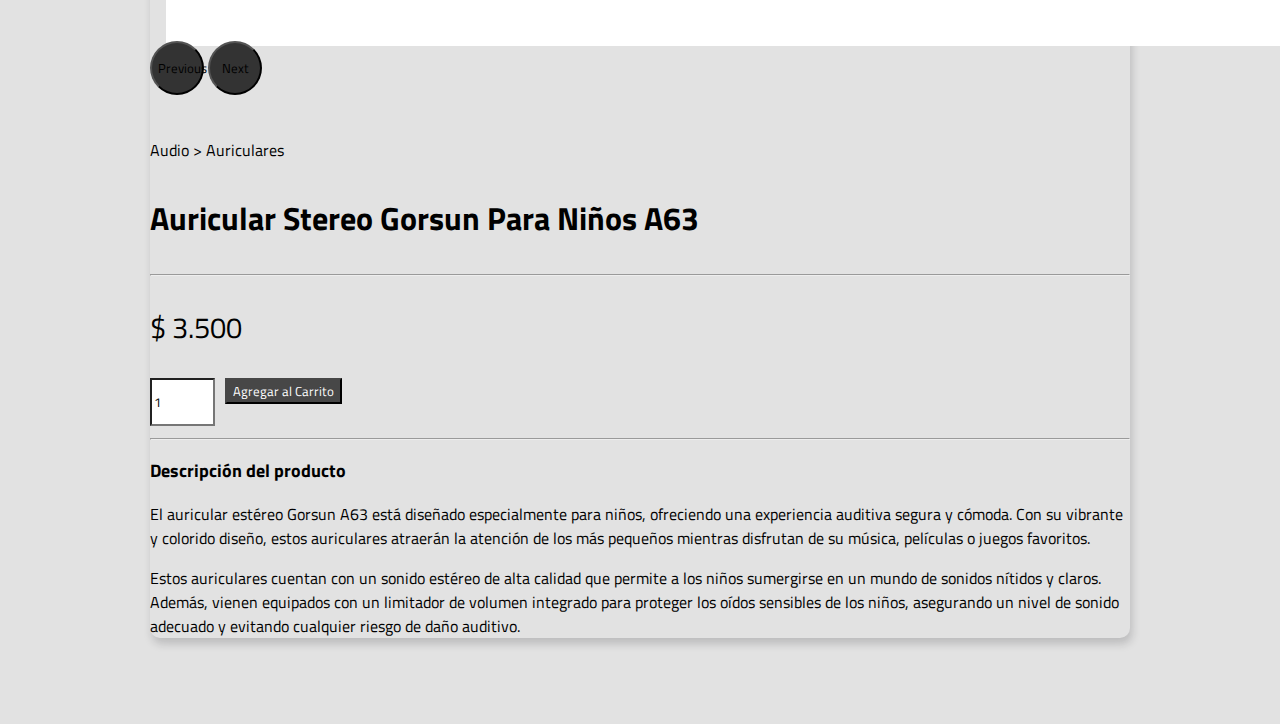
<file: details.html>
<!DOCTYPE html>
<html>

<head>
  <meta name="viewport" content="width=device-width, initial-scale=1.0">
  <meta http-equiv="X-UA-Compatible" content="ie=edge">
  <meta charset="UTF-8">
  <title>Detalles del Producto</title>
  <!-- Navbar-->
  <link href="https://cdn.jsdelivr.net/npm/bootstrap@5.2.2/dist/css/bootstrap.min.css" rel="stylesheet"
    integrity="sha384-Zenh87qX5JnK2Jl0vWa8Ck2rdkQ2Bzep5IDxbcnCeuOxjzrPF/et3URy9Bv1WTRi" crossorigin="anonymous">
  <link rel="stylesheet" href="https://use.fontawesome.com/releases/v5.8.1/css/all.css"
    integrity="sha384-50oBUHEmvpQ+1lW4y57PTFmhCaXp0ML5d60M1M7uH2+nqUivzIebhndOJK28anvf" crossorigin="anonymous">
  <!-- Navbar-->
  <link rel="stylesheet" type="text/css" href="styles3.css">
</head>

<body>
  <!-- Navbar -->
  <header>
    <nav class="navbar sticky-top navbar-expand-lg my-navbar">
      <div class="container">
        <a class="navbar-brand" href="index.html">
          <img src="images/logo.png" alt="Logo" class="logo">
        </a>
        <button class="navbar-toggler" type="button" data-toggle="collapse" data-target="#navbarSupportedContent"
          aria-controls="navbarSupportedContent" aria-expanded="false" aria-label="Toggle navigation">
          <i class="fas fa-bars"></i>
        </button>

        <div class="collapse navbar-collapse" id="navbarSupportedContent">
          <ul class="navbar-nav mr-auto w-100 justify-content-end">
            <li class="nav-item active">
              <a class="nav-link" href="index.html">Inicio<span class="sr-only">(current)</span></a>
            </li>
            <li class="nav-item dropdown">
              <a class="nav-link dropdown-toggle" href="#" role="button" data-bs-toggle="dropdown" aria-expanded="false">
                Catálogos
              </a>
              <ul class="dropdown-menu">
                <li><a class="dropdown-item" href="catalogs.html">Hogar y Jardín</a></li>
              </ul>
            </li>
            <li class="nav-item">
              <a class="nav-link" href="cart.html">Carrito de Compras</a>
            </li>
            <li class="nav-item">
              <a class="nav-link" href="login.html">Inicio de Sesión</a>
            </li>
          </ul>
        </div>
      </div>
  </header>
  <!-- Fin Navbar -->
  <!-- Carta detalle -->
  <section class="container my-5">
    <div class="card details-card p-0">
      <div class="row">
        <div class="col-lg-6 col-12">
          <div id="prod-details-carousel" class="carousel slide" data-bs-ride="carousel">
            <div class="carousel-indicators">
              <button type="button" data-bs-target="#prod-details-carousel" data-bs-slide-to="0" class="active"
                aria-current="true" aria-label="Slide 1"></button>
              <button type="button" data-bs-target="#prod-details-carousel" data-bs-slide-to="1"
                aria-label="Slide 2"></button>
              <button type="button" data-bs-target="#prod-details-carousel" data-bs-slide-to="2"
                aria-label="Slide 3"></button>
            </div>
            <div class="carousel-inner">
              <div class="carousel-item active c-item">
                <img src="images/prod-headphone-4.png" class="img-fluid details-img" />
              </div>
              <div class="carousel-item c-item">
                <img src="images/prod-headphone-2.png" class="img-fluid details-img" />
              </div>
              <div class="carousel-item c-item">
                <img src="images/prod-headphone-3.png" class="img-fluid details-img" />
              </div>
            </div>
            <button class="carousel-control-prev" type="button" data-bs-target="#prod-details-carousel" data-bs-slide="prev">
              <span class="carousel-control-prev-icon" aria-hidden="true"></span>
              <span class="visually-hidden">Previous</span>
            </button>
            <button class="carousel-control-next" type="button" data-bs-target="#prod-details-carousel" data-bs-slide="next">
              <span class="carousel-control-next-icon" aria-hidden="true"></span>
              <span class="visually-hidden">Next</span>
            </button>
          </div>
        </div>
        <div class="col-lg-6 col-12 description-container p-5">
          <div class="main-description">
            <p class="product-category mb-0">Audio > Auriculares</p>
            <h3>Auricular Stereo Gorsun Para Niños A63</h3>
            <hr>
            <p class="product-price">$ 3.500</p>
            <form class="add-inputs" method="post">
              <input type="number" class="form-control" id="cart_quantity" name="cart_quantity" value="1" min="1"
                max="10">
              <button name="add_to_cart" type="submit" class="btn btn-primary btn-lg">Agregar al Carrito</button>
            </form>
            <div style="clear:both"></div>
            <hr>
            <p class="product-title mt-4 mb-1">Descripción del producto</p>
            <p class="product-description mb-4">
              El auricular estéreo Gorsun A63 está diseñado especialmente para niños, ofreciendo una experiencia auditiva segura y cómoda. Con su vibrante y colorido diseño, estos auriculares atraerán la atención de los más pequeños mientras disfrutan de su música, películas o juegos favoritos.
            </p>
            <p class="product-description mb-4">
              Estos auriculares cuentan con un sonido estéreo de alta calidad que permite a los niños sumergirse en un mundo de sonidos nítidos y claros. Además, vienen equipados con un limitador de volumen integrado para proteger los oídos sensibles de los niños, asegurando un nivel de sonido adecuado y evitando cualquier riesgo de daño auditivo.
            </p>
          </div>
        </div>
      </div>
    </div>
  </section>
    <!-- Fin Carta detalle -->

    <footer>
      <p>&copy; 2023 Todos los derechos reservados.</p>
    </footer>

    <!-- Navbar-->
    <script src="https://code.jquery.com/jquery-3.3.1.slim.min.js"
      integrity="sha384-q8i/X+965DzO0rT7abK41JStQIAqVgRVzpbzo5smXKp4YfRvH+8abtTE1Pi6jizo"
      crossorigin="anonymous"></script>
    <script src="https://cdnjs.cloudflare.com/ajax/libs/popper.js/1.14.3/umd/popper.min.js"></script>
    <script src="https://stackpath.bootstrapcdn.com/bootstrap/4.1.3/js/bootstrap.min.js"></script>

    <!-- Fin Navbar-->

    <!-- Carousel -->
    <script src="https://cdn.jsdelivr.net/npm/bootstrap@5.3.0/dist/js/bootstrap.bundle.min.js"></script>
    <!-- Fin Carousel -->

</body>

</html>
</file>
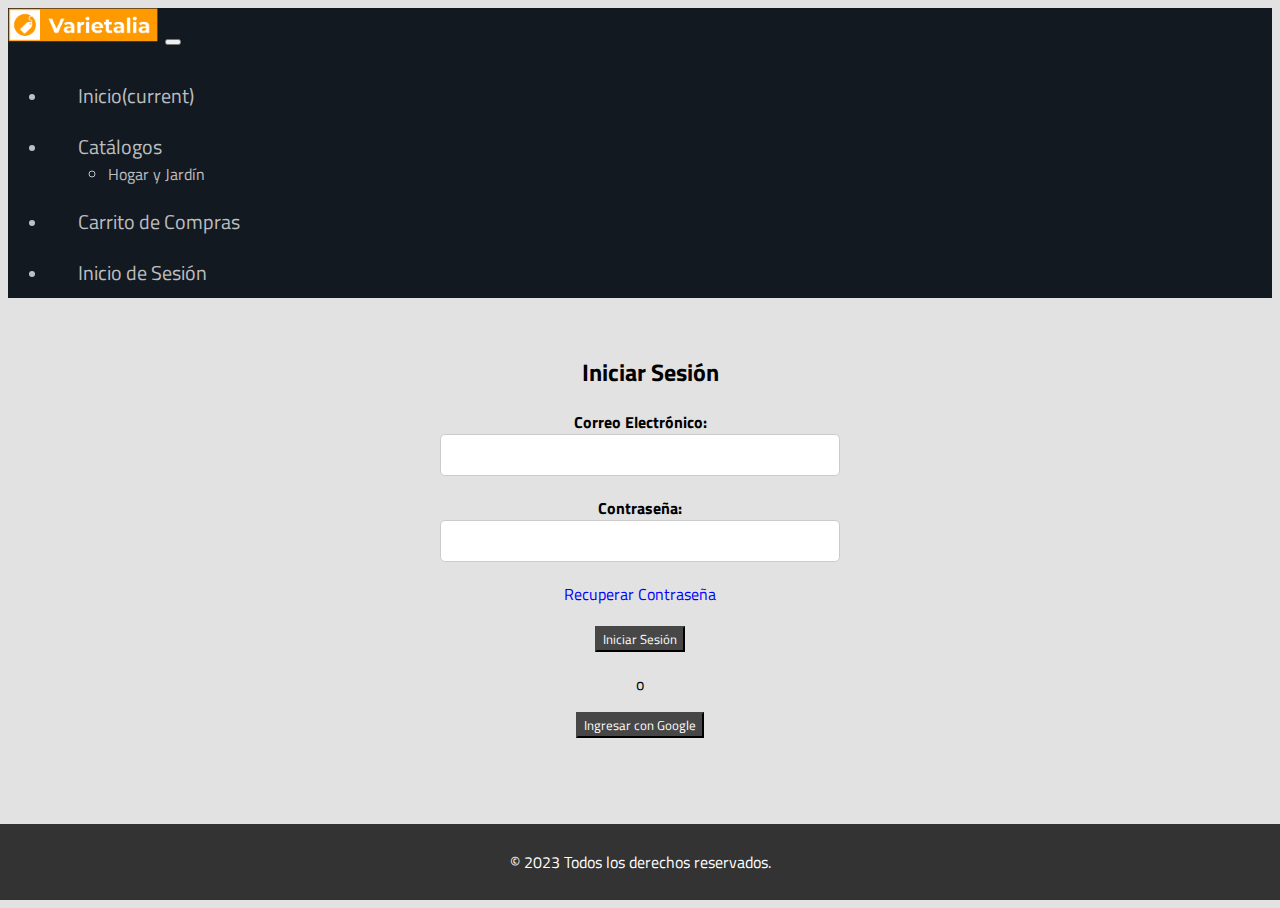
<file: login.html>
<head>
  <meta charset="UTF-8">
  <meta name="viewport" content="width=device-width, initial-scale=1.0">
  <meta http-equiv="X-UA-Compatible" content="ie=edge">
  <title>Inicio de Sesión</title>
  <!-- Navbar-->
  <link href="https://cdn.jsdelivr.net/npm/bootstrap@5.2.2/dist/css/bootstrap.min.css" rel="stylesheet"
    integrity="sha384-Zenh87qX5JnK2Jl0vWa8Ck2rdkQ2Bzep5IDxbcnCeuOxjzrPF/et3URy9Bv1WTRi" crossorigin="anonymous">
  <link rel="stylesheet" href="https://use.fontawesome.com/releases/v5.8.1/css/all.css"
    integrity="sha384-50oBUHEmvpQ+1lW4y57PTFmhCaXp0ML5d60M1M7uH2+nqUivzIebhndOJK28anvf" crossorigin="anonymous">
  <!-- Navbar-->
  <link rel="stylesheet" type="text/css" href="styles3.css">
</head>

<body>
  <!-- Navbar -->
  <header>
    <nav class="navbar sticky-top navbar-expand-lg my-navbar">
      <div class="container">
        <a class="navbar-brand" href="index.html">
          <img src="images/logo.png" alt="Logo" class="logo">
        </a>
        <button class="navbar-toggler" type="button" data-toggle="collapse" data-target="#navbarSupportedContent"
          aria-controls="navbarSupportedContent" aria-expanded="false" aria-label="Toggle navigation">
          <i class="fas fa-bars"></i>
        </button>

        <div class="collapse navbar-collapse" id="navbarSupportedContent">
          <ul class="navbar-nav mr-auto w-100 justify-content-end">
            <li class="nav-item active">
              <a class="nav-link" href="index.html">Inicio<span class="sr-only">(current)</span></a>
            </li>
            <li class="nav-item dropdown">
              <a class="nav-link dropdown-toggle" href="#" role="button" data-bs-toggle="dropdown" aria-expanded="false">
                Catálogos
              </a>
              <ul class="dropdown-menu">
                <li><a class="dropdown-item" href="catalogs.html">Hogar y Jardín</a></li>
              </ul>
            </li>
            <li class="nav-item">
              <a class="nav-link" href="cart.html">Carrito de Compras</a>
            </li>
            <li class="nav-item">
              <a class="nav-link" href="login.html">Inicio de Sesión</a>
            </li>
          </ul>
        </div>
      </div>
  </header>
  <!-- Fin Navbar -->
  <section class="login-section">
    <h2>Iniciar Sesión</h2>
    <form class="login-form">
      <div class="form-group">
        <label for="email">Correo Electrónico:</label>
        <input type="email" id="email" name="email" required>
      </div>
      <div class="form-group">
        <label for="password">Contraseña:</label>
        <input type="password" id="password" name="password" required>
      </div>
      <div class="form-group">
        <a href="#">Recuperar Contraseña</a>
      </div>
      <div class="form-group">
        <button type="submit" class="btn btn-primary btn-lg">Iniciar Sesión</button>
        <!--<a href="#" class="login-button">Iniciar Sesión</a> -->
      </div>
      <div class="form-group">
        <p>o</p>
        <button type="submit" class="btn btn-primary btn-lg">Ingresar con Google</button>
        <!--<a href="#" class="google-login-button">Iniciar Sesión con Google</a>-->
      </div>
    </form>
  </section>

  <footer>
    <p>&copy; 2023 Todos los derechos reservados.</p>
  </footer>

  <!-- Navbar-->
  <script src="https://code.jquery.com/jquery-3.3.1.slim.min.js"
    integrity="sha384-q8i/X+965DzO0rT7abK41JStQIAqVgRVzpbzo5smXKp4YfRvH+8abtTE1Pi6jizo"
    crossorigin="anonymous"></script>
  <script src="https://cdnjs.cloudflare.com/ajax/libs/popper.js/1.14.3/umd/popper.min.js"></script>
  <script src="https://stackpath.bootstrapcdn.com/bootstrap/4.1.3/js/bootstrap.min.js"></script>

  <!-- Fin Navbar-->

  <!-- Carousel -->
  <script src="https://cdn.jsdelivr.net/npm/bootstrap@5.3.0/dist/js/bootstrap.bundle.min.js"></script>
  <!-- Fin Carousel -->
</body>

</html>
</file>
<file: styles3.css>
@import url("https://fonts.googleapis.com/css?family=Titillium+Web");

*{
  box-sizing: border-box;
  font-family: "Titillium Web", sans-serif;
}

html {
  height: 100%;
}

body {
  min-height: 100%;
  padding-bottom: 50px;
  background-color: #e2e2e2;
}

.logo{
  width:100%;
  max-width:150px;
}

.cat-title{
  padding-bottom: 10px;
}

/* Navbar */
.navbar .navbar-brand {
  font-size: 30px;
}
.navbar .nav-item {
  padding: 10px 20px;
}
.navbar .nav-link {
  font-size: 20px;
  margin-left: 10px;
}
.fa-bars {
  font-size: 30px;
}

/* Barra de navegacion test*/
.my-navbar, .navbar, .nav-link, .fa-bars, .dropdown-menu, .dropdown-item{
  background: #131921;
  color: #ffffffb9;
}

.dropdown-item:hover{
  background: #19222c;
}
.nav-link:hover, .fa-bars, .dropdown-item:hover{
  color: #fff;
}

/* carousel banner */
.carousel-inner img {
  margin: auto;
}

section {
  padding: 20px;
}

h2{
  padding-left: 20px;
}

/* carousel banner */
.card {
  border: none;
  border-radius: 10px;
  box-shadow: 2px 6px 8px 0 rgba(22, 22, 26, 0.18);
}
.carousel-inner {
  padding: 1em;
}
.carousel-control-prev,
.carousel-control-next {
  background-color: #333;
  width: 6vh;
  height: 6vh;
  border-radius: 50%;
  top: 50%;
  transform: translateY(-50%);
}
.carousel-control-prev span,
.carousel-control-next span {
  width: 1.5rem;
  height: 1.5rem;
}
@media screen and (min-width: 577px) {
  .cards-wrapper {
    display: flex;
  }
  .card {
    margin: 0 0.5em;
    width: calc(100% / 2);
  }
  .image-wrapper {
    height: 15vw;
    margin: 0 auto;
  }
}
@media screen and (max-width: 576px) {
  .card:not(:first-child) {
    display: none;
  }
}

.card-title{
  font-weight: bold;
  display: inline-block;
  padding-right: 5px;
}

.card-text, .card-text-bot{
  color: #23b268;
  margin-bottom: 0px;
}

.card-text{
  display: inline-block;
}

.image-wrapper img {
  max-width: 100%;
  max-height: 100%;
}

footer {
  background-color: #333;
  color: #fff;
  text-align: center;
  padding: 10px;
  width: 100%;
  bottom: 0;
  left: 0;
  position: fixed;
  
  margin-top: auto;
}

.details-card, .cart-wrapper{
  width: 80%;
  margin: auto;
}

.description-container {
  position: relative;
}

.main-description h3 {
  font-size: 2rem;
}

.add-inputs,
.add-inputs input {
  float: left;
  margin-right: 10px;
  margin-bottom: 2px;
}

.add-inputs button {
  border-radius: 0;
}

.add-inputs input {
  height: 48px;
  width: 65px;
  border-radius: 0;
}

.product-title {
  font-size: 1.1rem;
  font-weight: bold;
}

.product-price {
  font-size: 1.8rem;
}

@media screen and (max-width: 576px) {
  .desc-prod-cart{
    display: none;
  }
}


.search-bar {
  padding-top: 1em;
  display: flex;
  justify-content: center;
}

.search-bar input[type="text"] {
  width: 50%;
  padding: 10px;
  border: 1px solid #ccc;
  border-radius: 5px 0 0 5px;
}

.search-bar button[type="submit"] {
  padding: 10px 20px;
  background-color: #333;
  color: #fff;
  border: none;
  border-radius: 0 5px 5px 0;
  cursor: pointer;
}


.login-section {
  text-align: center;
}

.login-form {
  max-width: 400px;
  margin: 0 auto;
}

.form-group {
  margin-bottom: 20px;
}

label {
  display: block;
  font-weight: bold;
}

input[type="email"],
input[type="password"] {
  width: 100%;
  padding: 10px;
  border: 1px solid #ccc;
  border-radius: 5px;
}

a {
  text-decoration: none;
  color: blue;
}

.password-recovery-link,
.login-button,
.google-login-button {
  display: inline-block;
  padding: 10px 20px;
  background-color: #333;
  color: #fff;
  border-radius: 5px;
  cursor: pointer;
}

.login-button:hover,
.google-login-button:hover {
  background-color: #555;
}

/* Test boton */

.btn{
  background-color: #333;
  border-color:#333;
  color: #fff;
}

.btn:hover, .btn-primary, .btn-primary:active{
  color: white;
  background-color: #474747;
  border-color: #474747;
}
</file>
